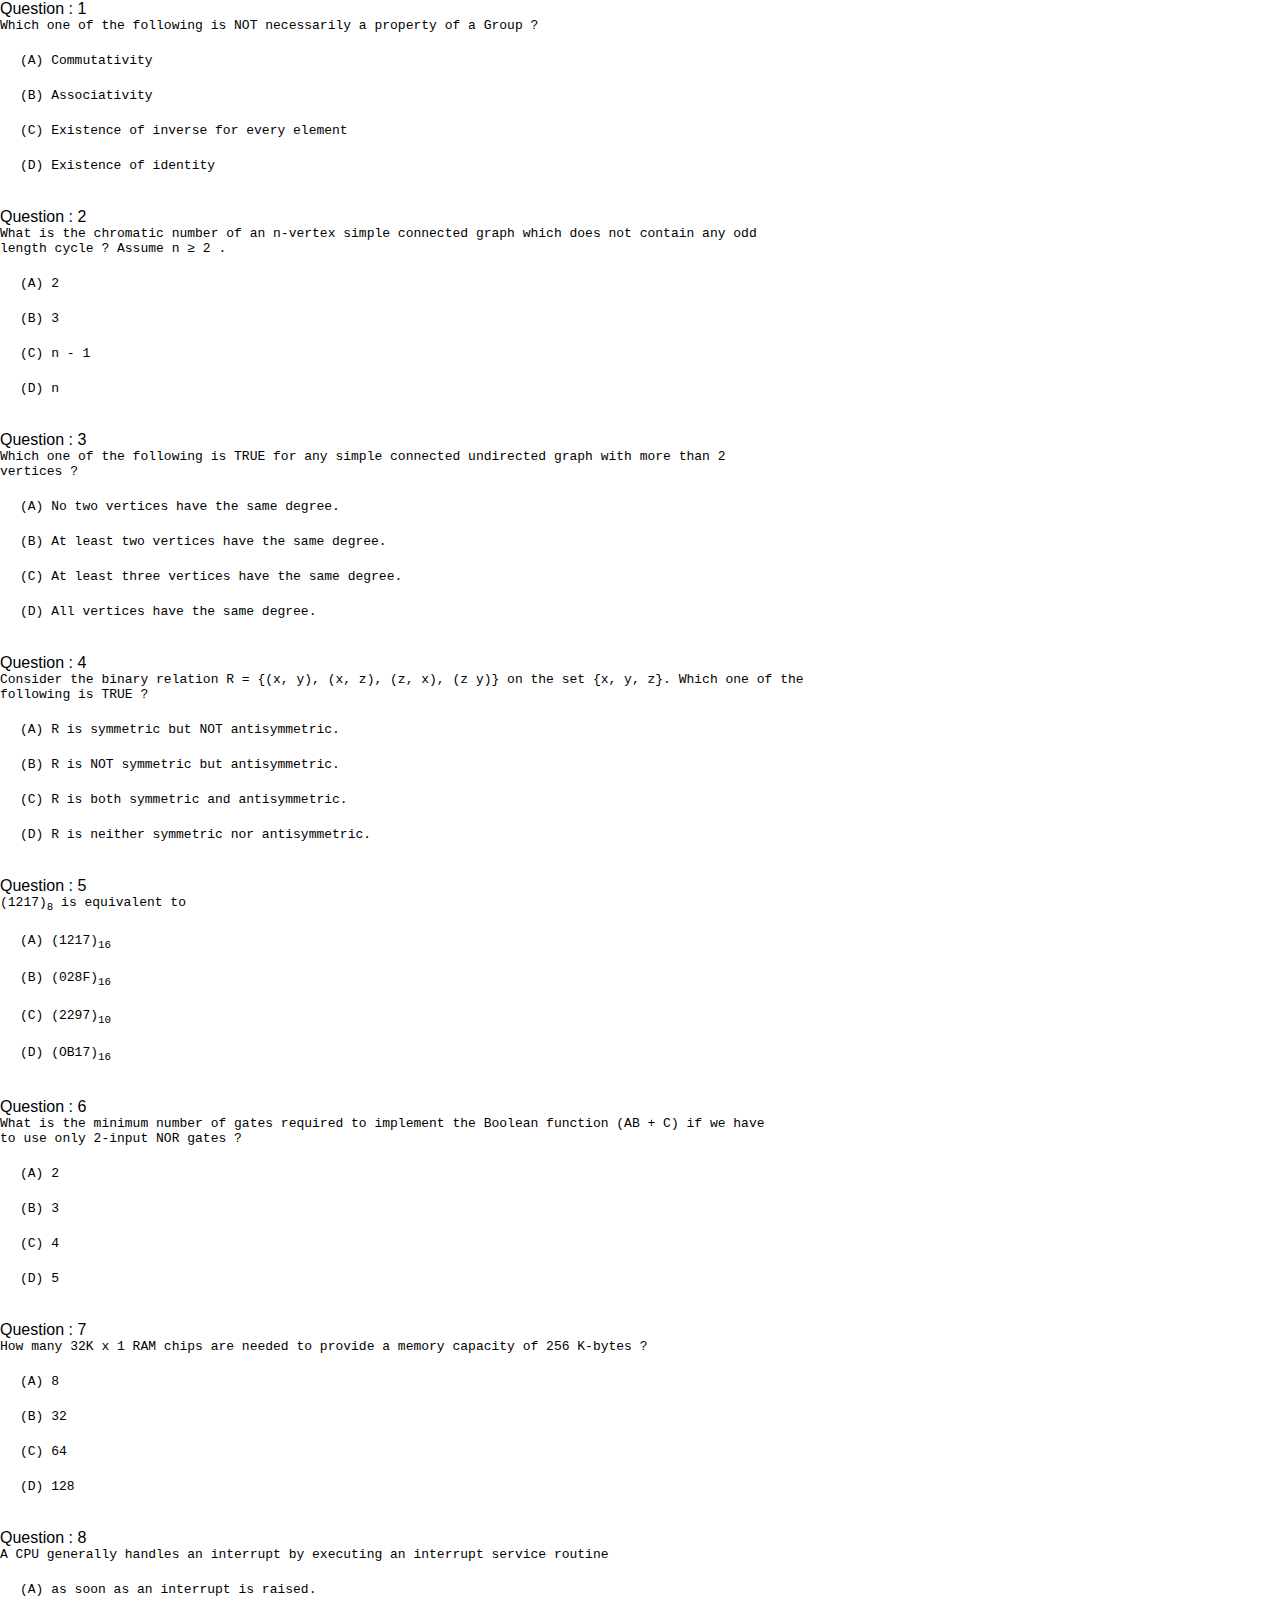
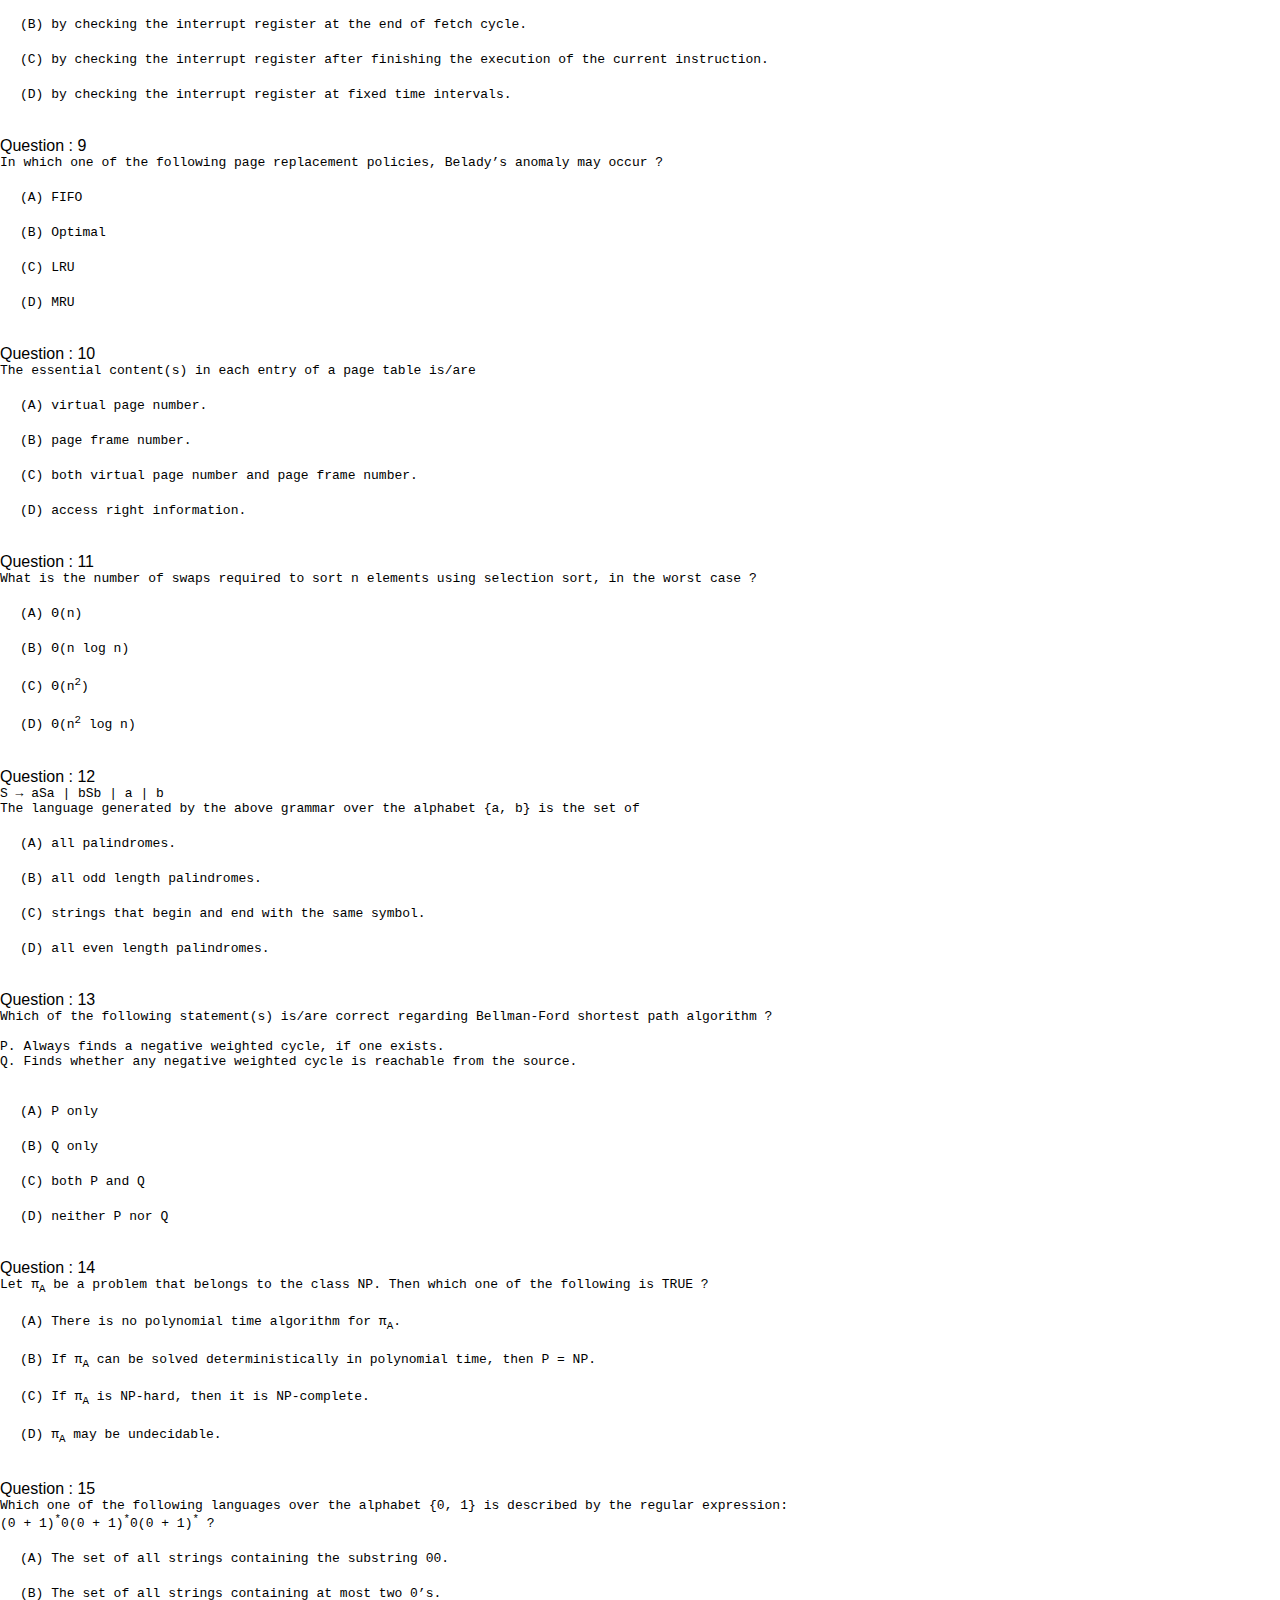
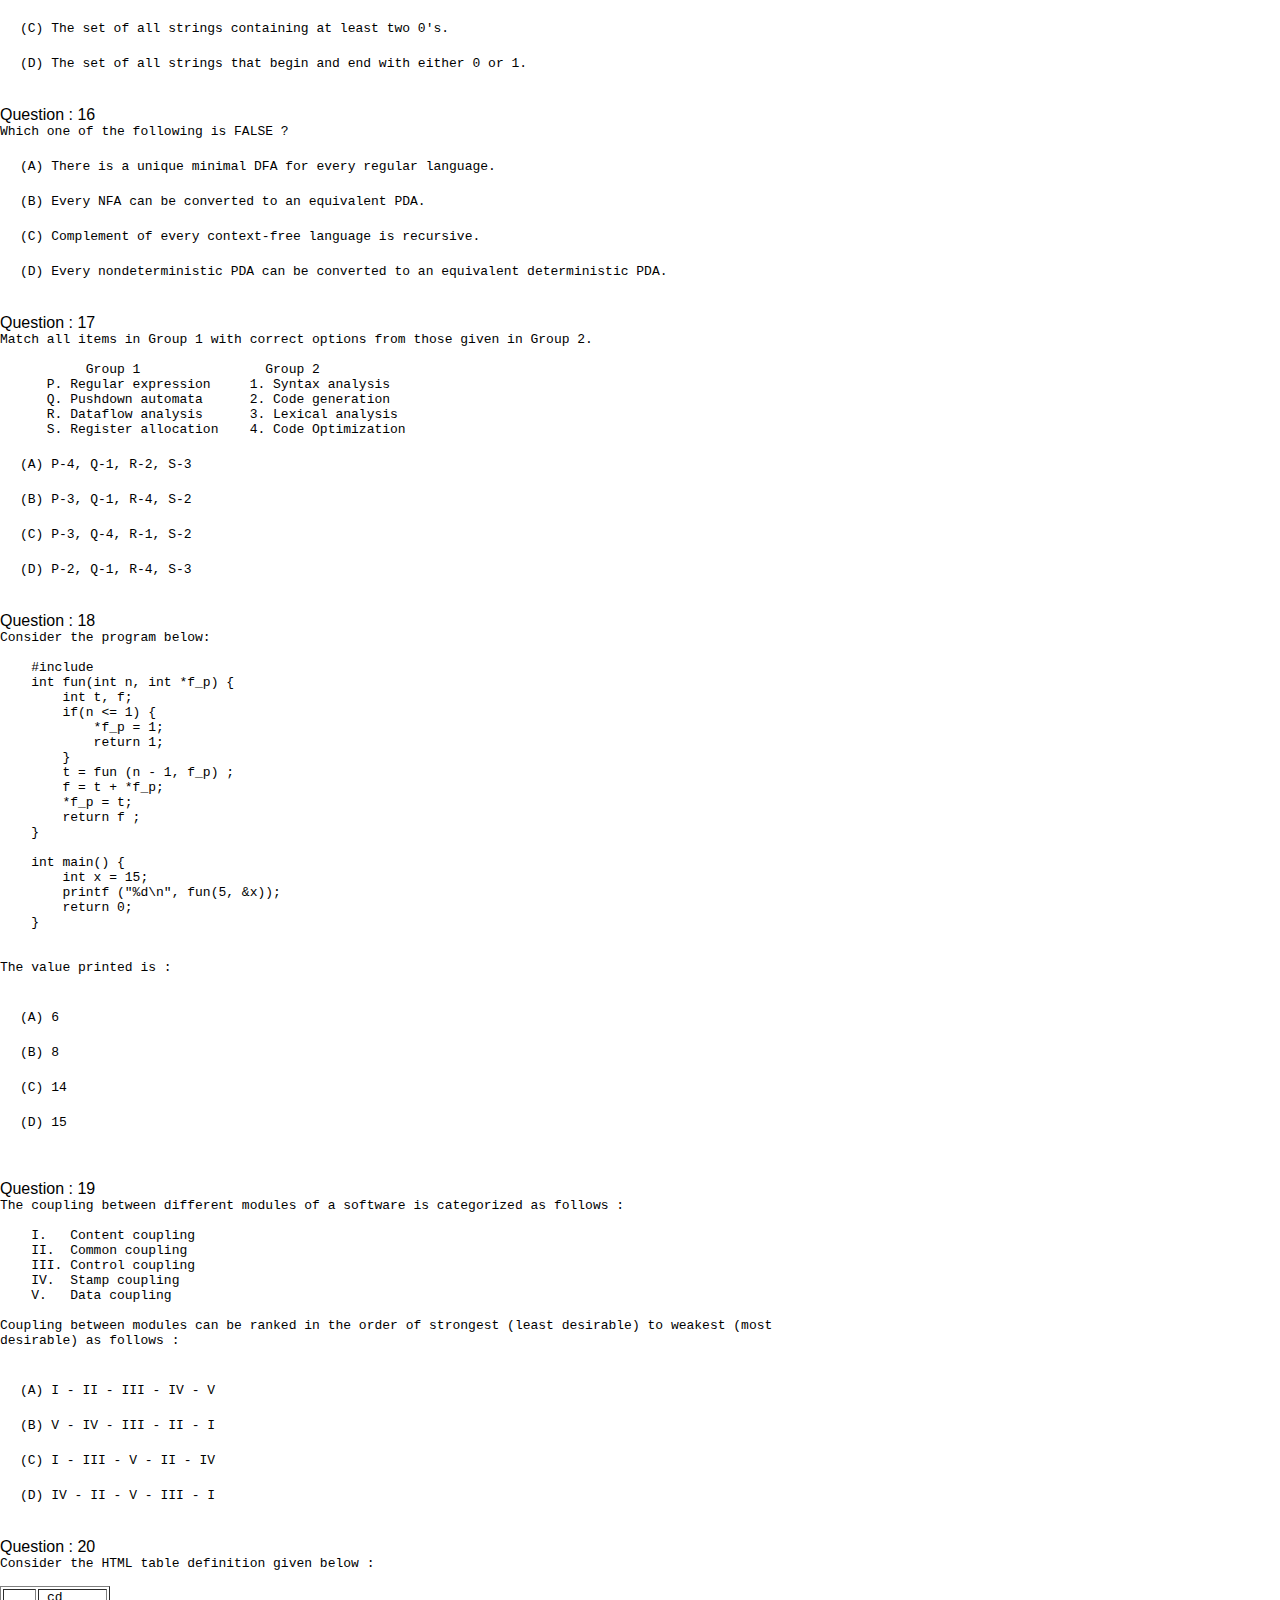
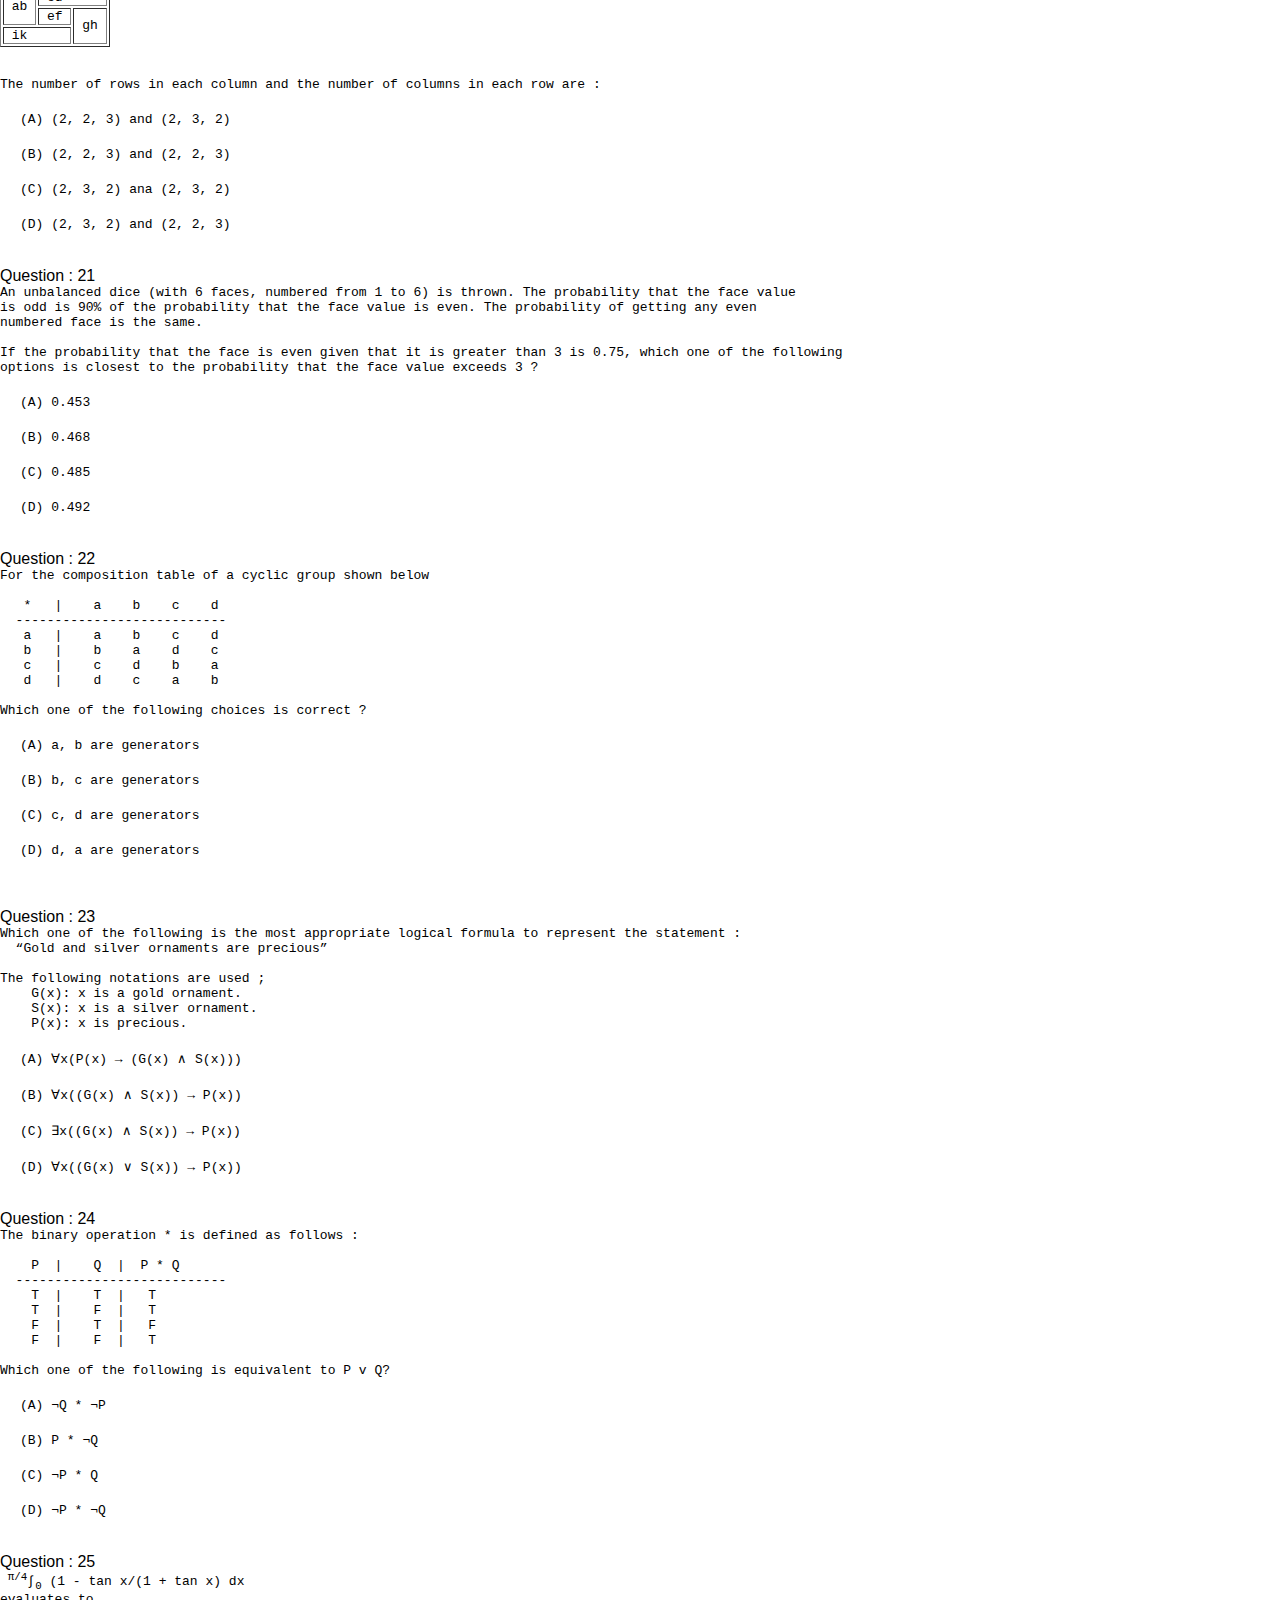
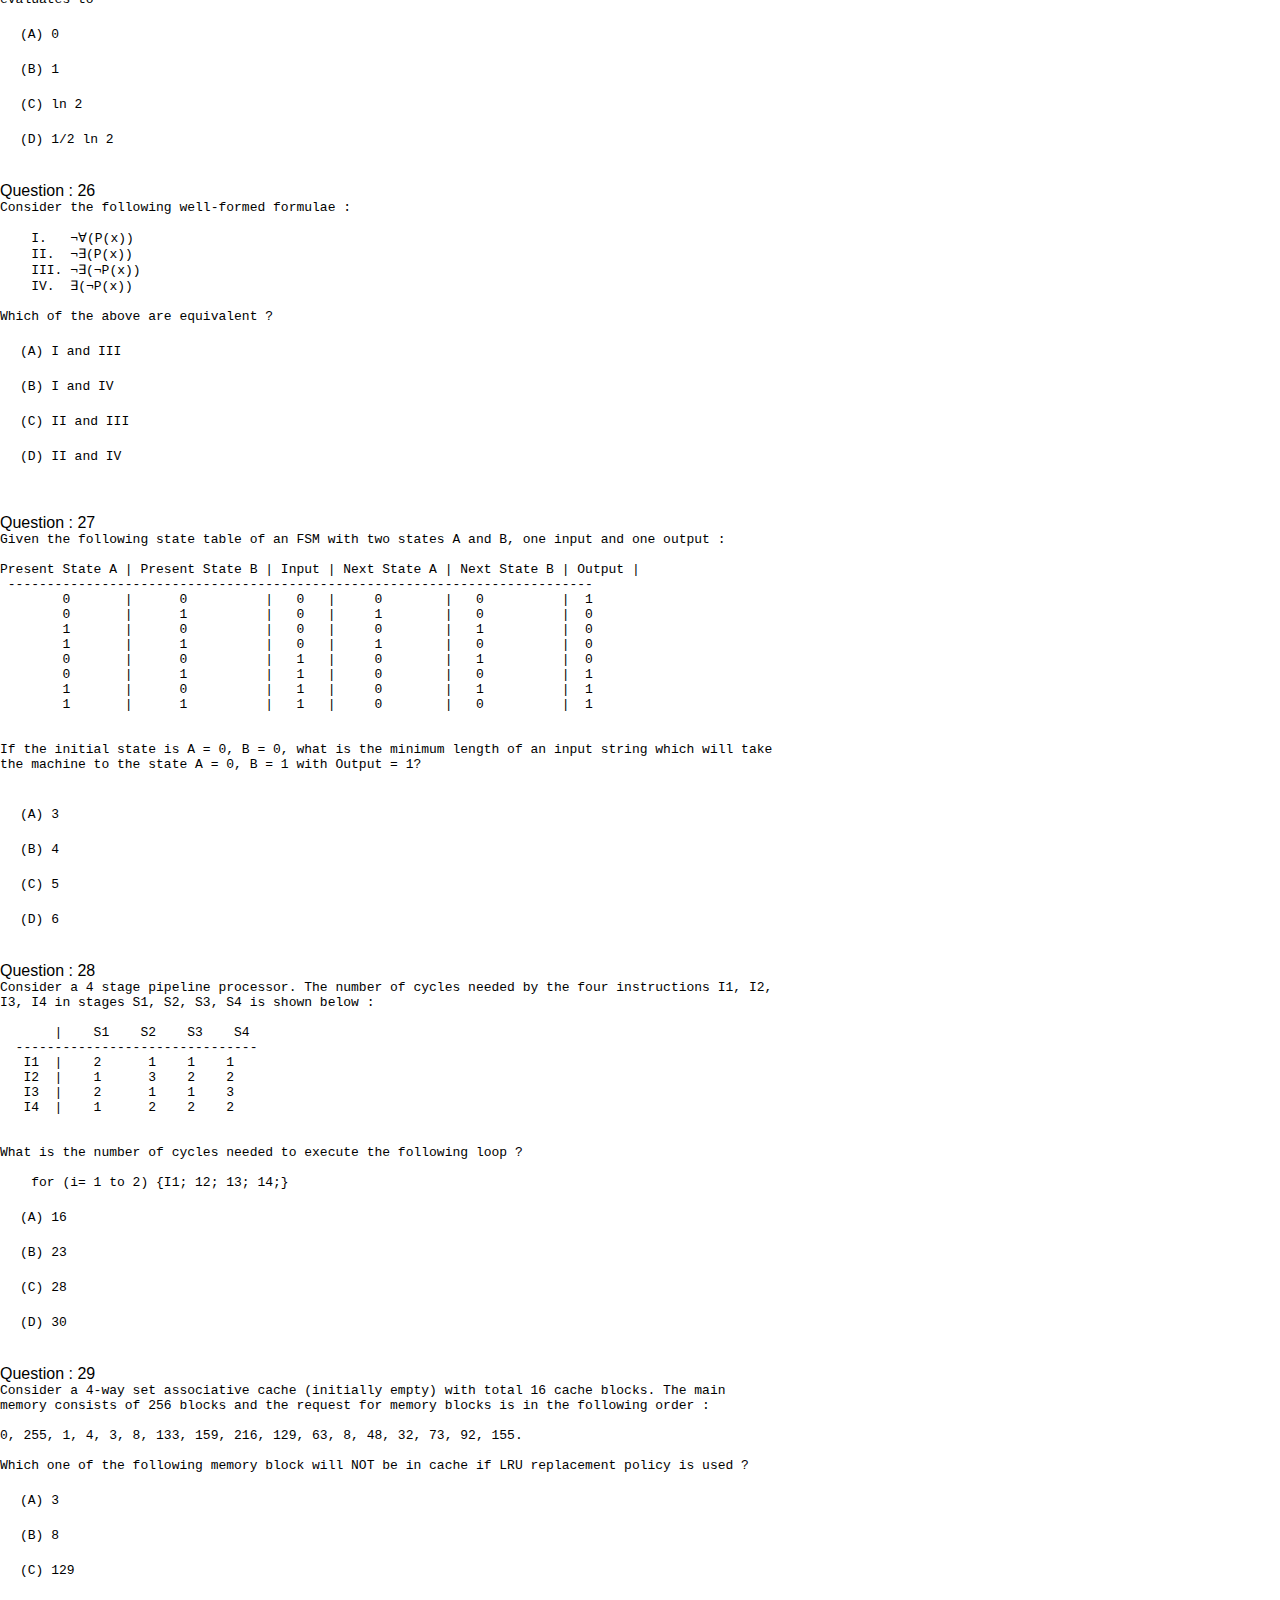
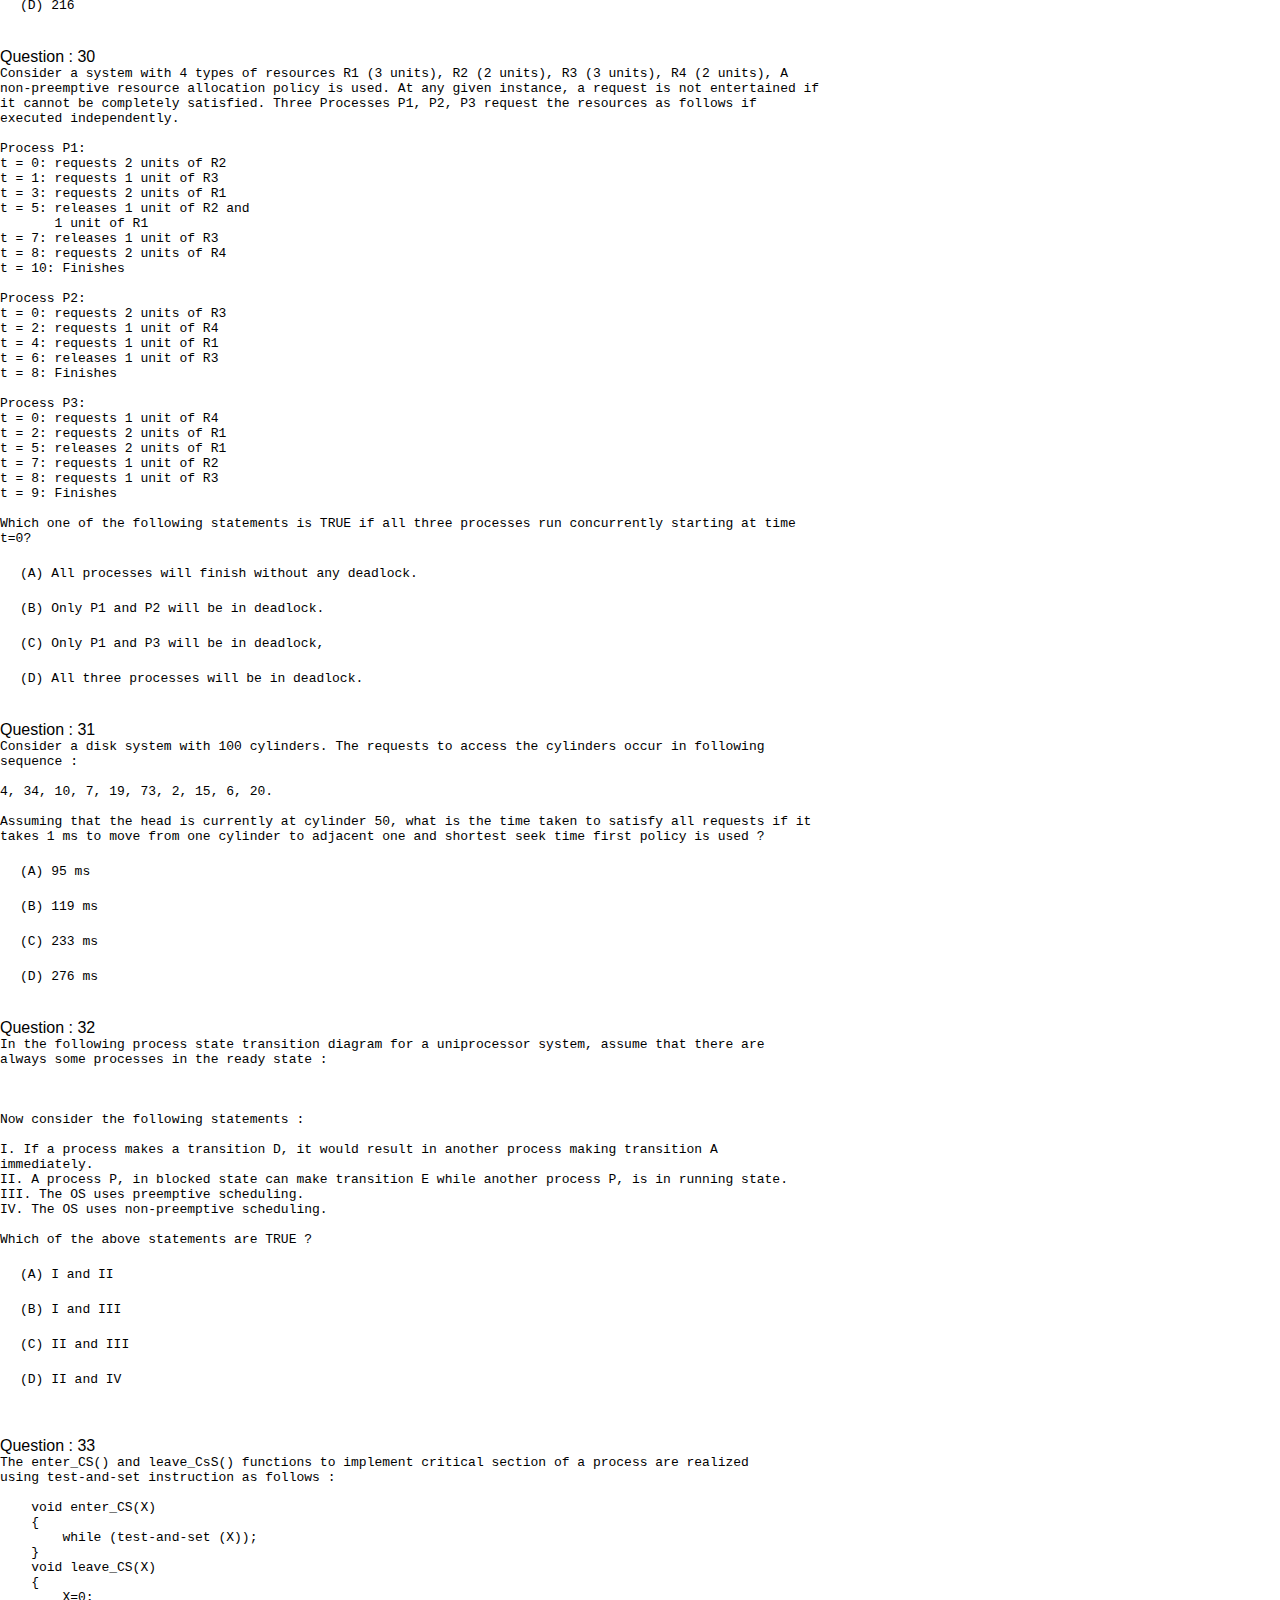
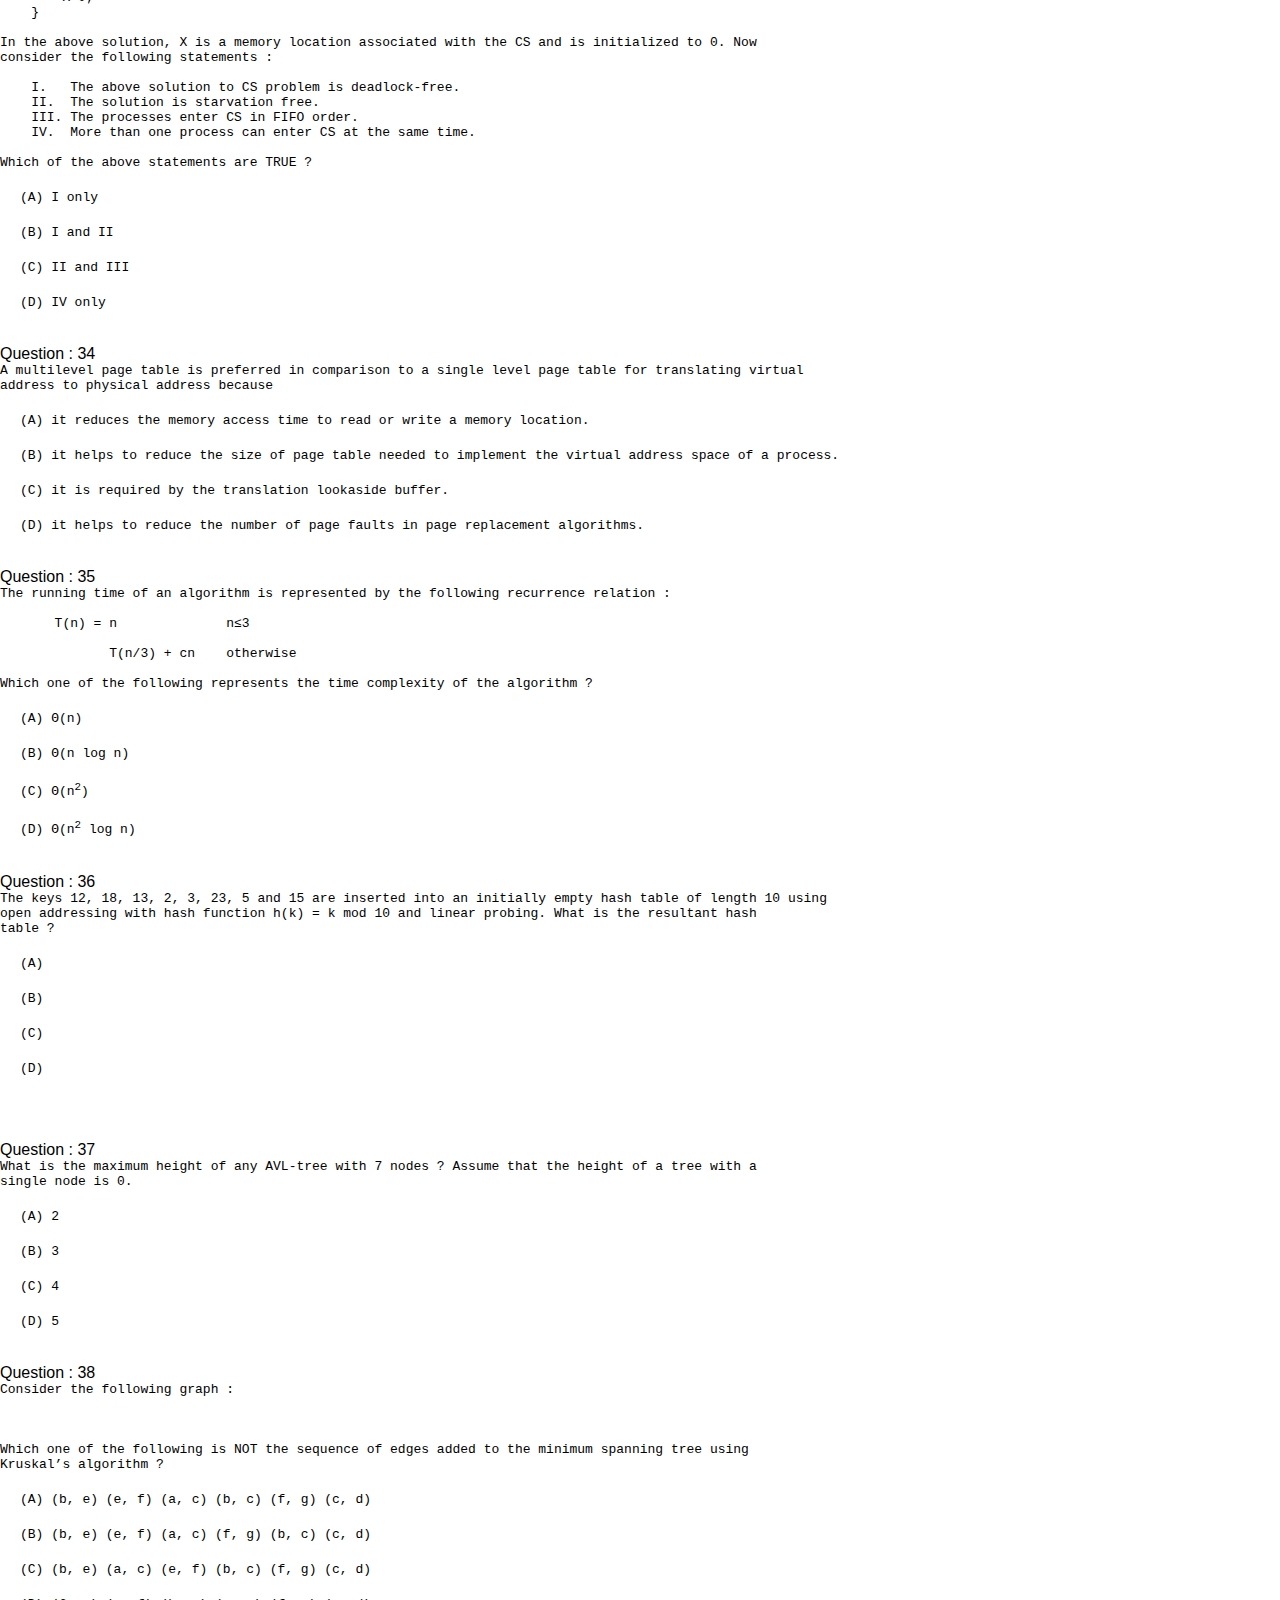
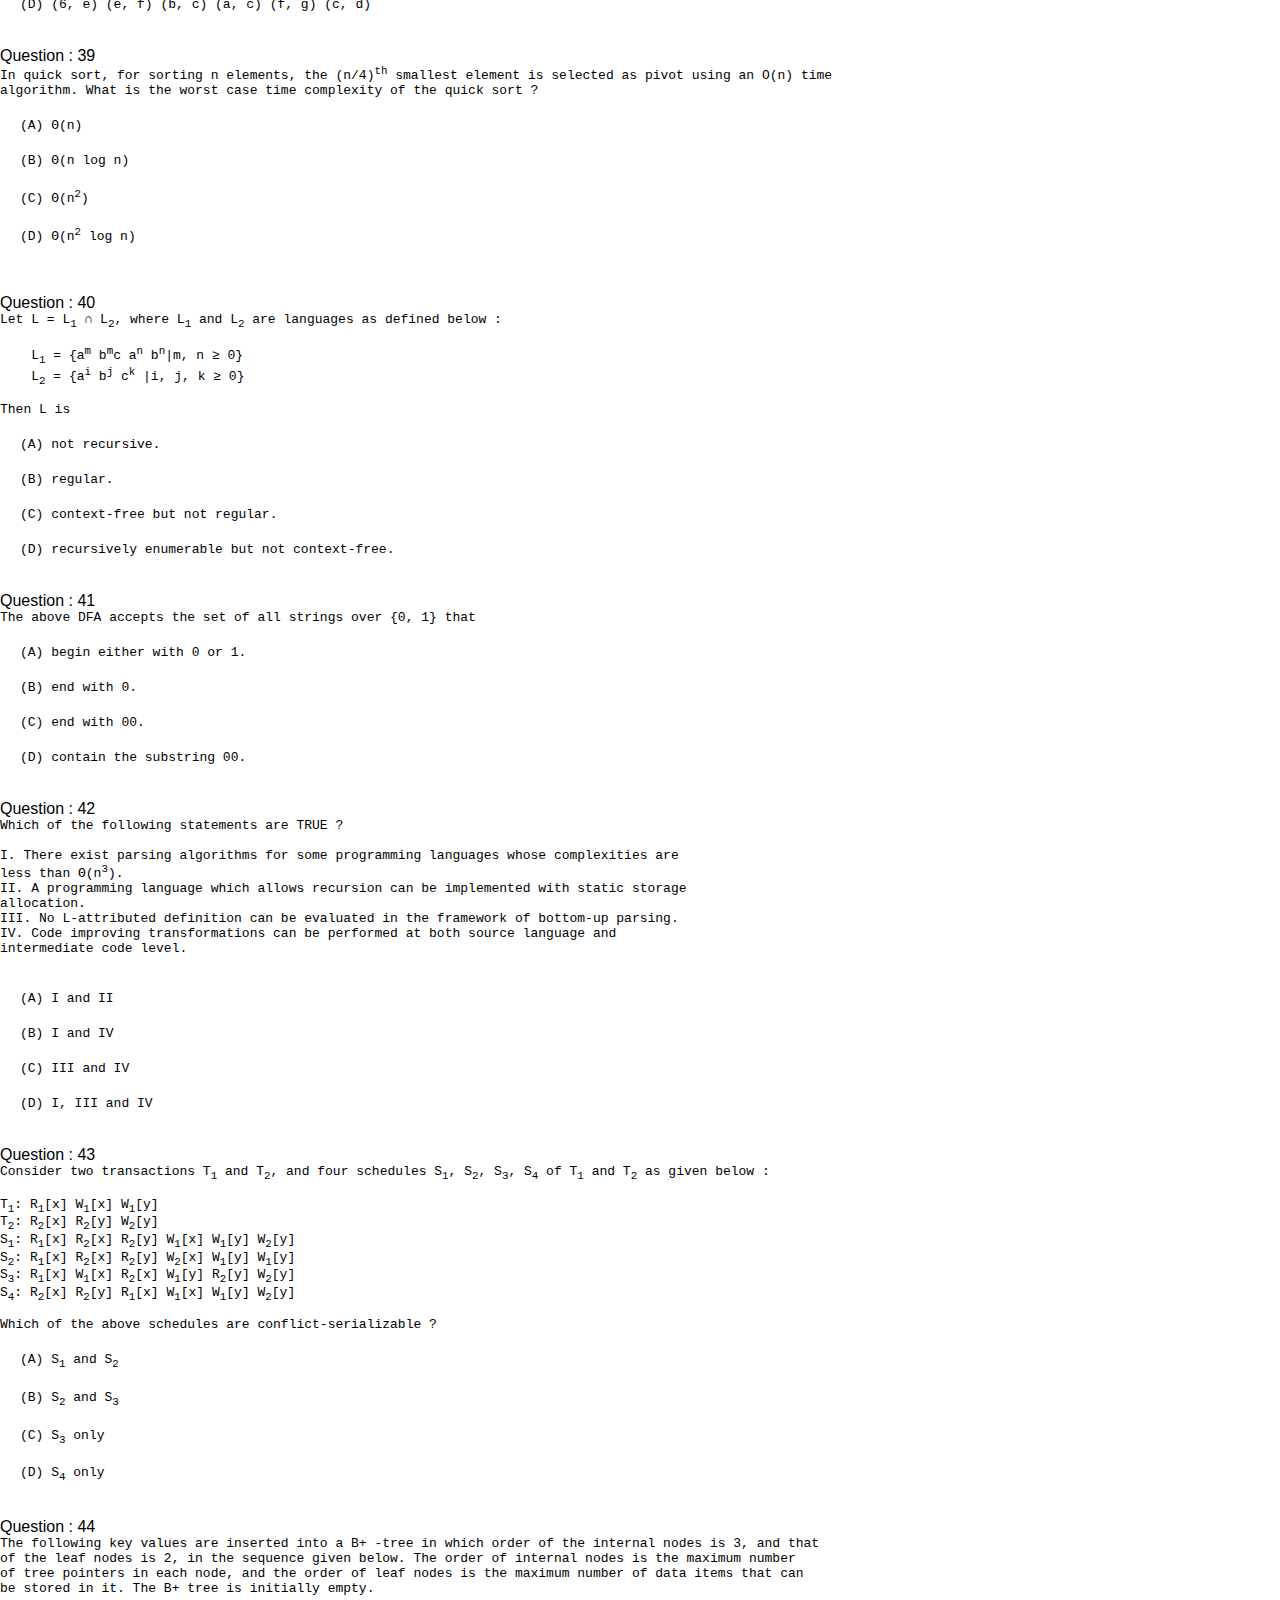
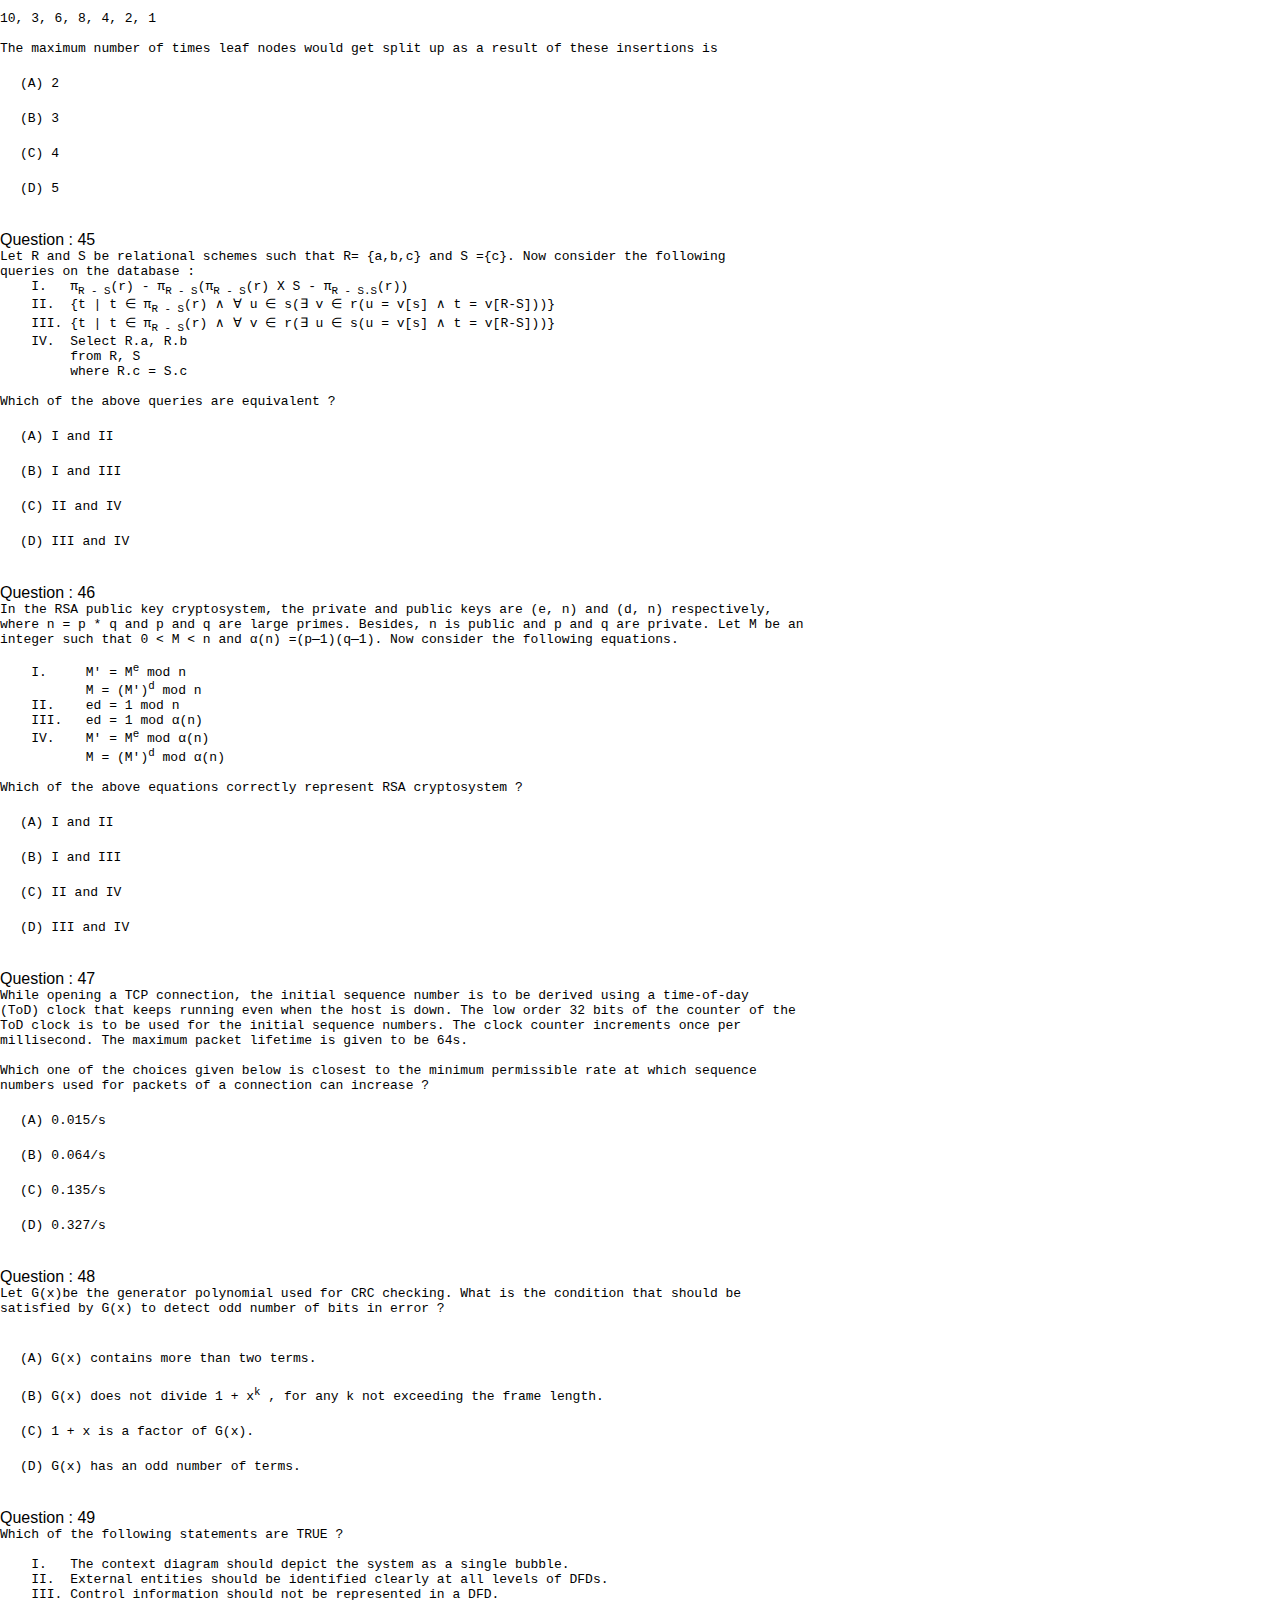
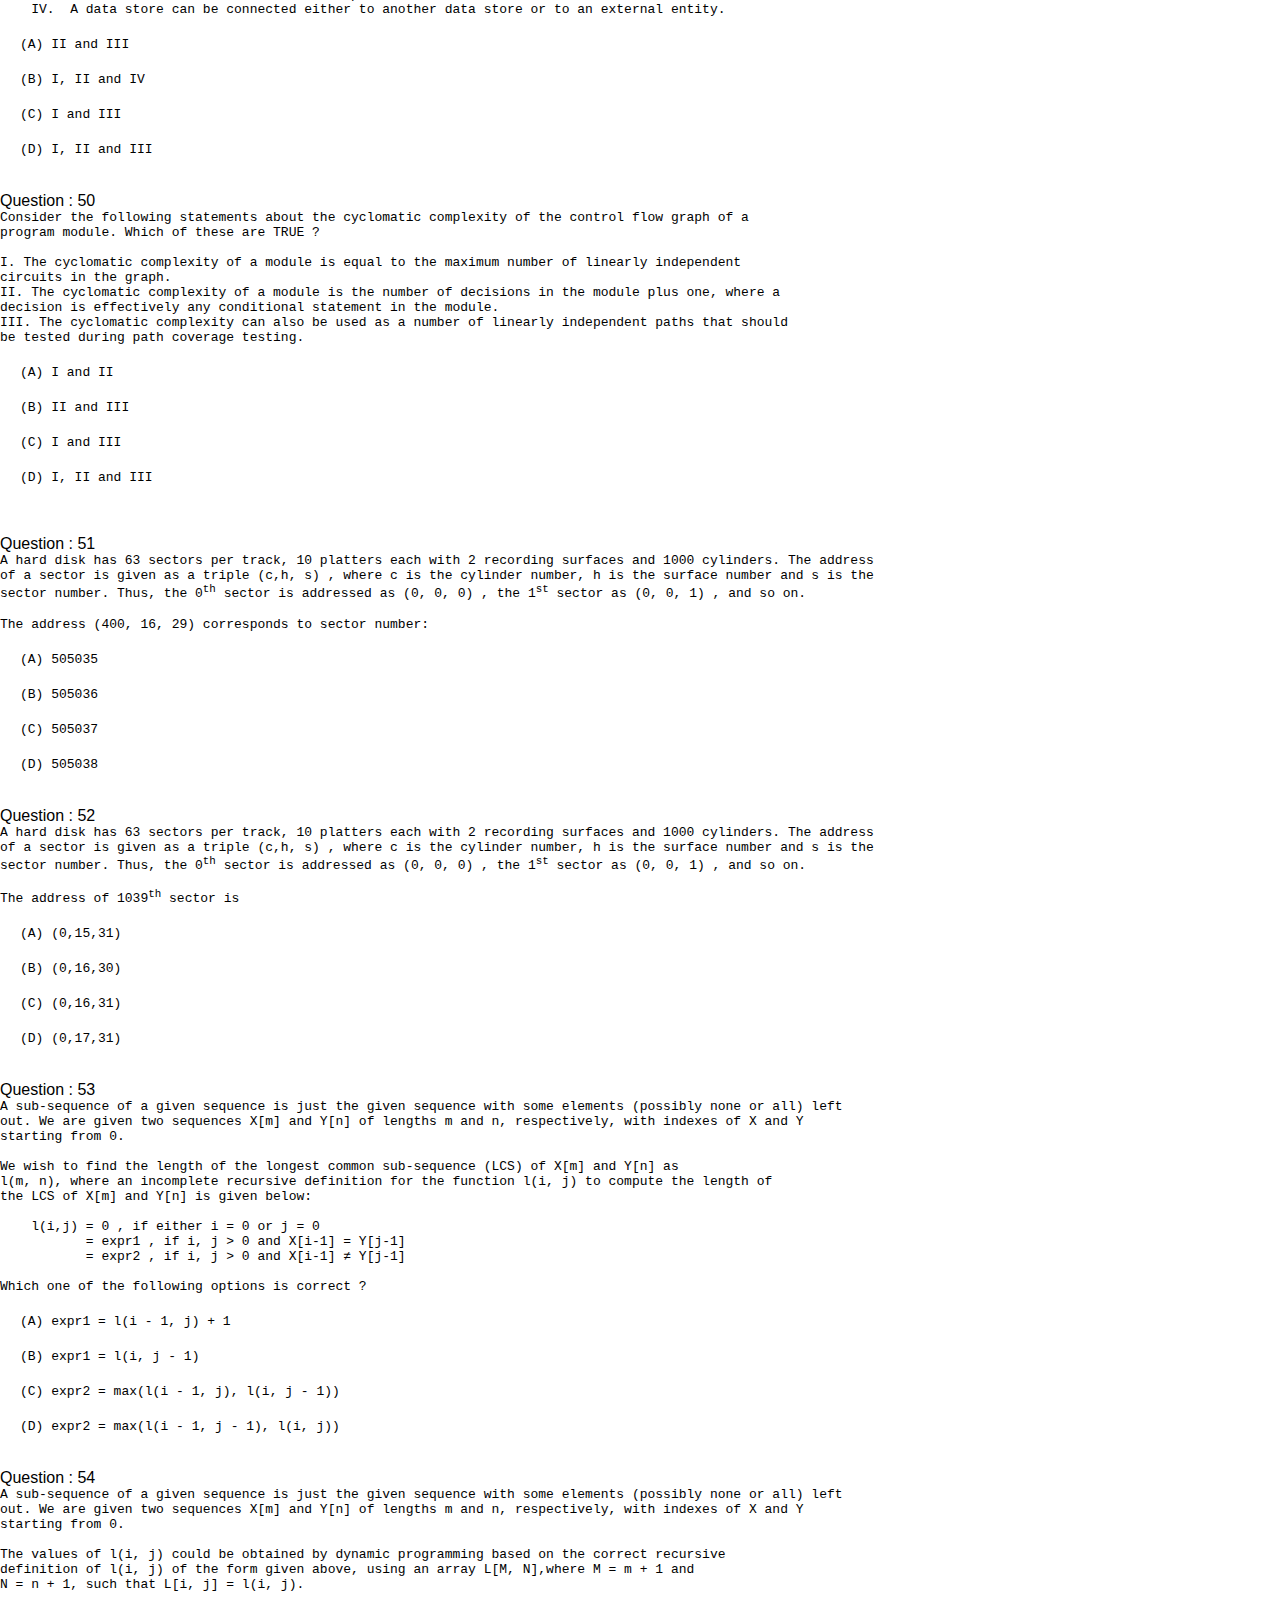
<file: g_2009.html>
<!doctype html>
<html lang="en">
<head>
	<meta charset="UTF-8" />
	<meta name="viewport" content="width=device-width" />
	<title>QP</title>
	<link href="css/main.css" rel="stylesheet" />
</head>
<body>
<div class="questions">
<div class='question' id='qs_1'>
<div class='question_heading' id='qs_1_heading'>
Question : 1</div>
<div class='question_content' id='qs_1_content'>
<pre>Which one of the following is NOT necessarily a property of a Group ?
</pre>
</div>
<div class='options' id='qs_1_options'>
<div class='option' id='qs_1_option_a'>
<pre>(A) Commutativity 
</pre>
</div>
<div class='option' id='qs_1_option_b'>
<pre>(B) Associativity
</pre>
</div>
<div class='option' id='qs_1_option_c'>
<pre>(C) Existence of inverse for every element 
</pre>
</div>
<div class='option' id='qs_1_option_d'>
<pre>(D) Existence of identity

</pre>
</div>
</div>
</div>
<div class='question' id='qs_2'>
<div class='question_heading' id='qs_2_heading'>
Question : 2</div>
<div class='question_content' id='qs_2_content'>
<pre>What is the chromatic number of an n-vertex simple connected graph which does not contain any odd
length cycle ? Assume n &ge; 2 .
</pre>
</div>
<div class='options' id='qs_2_options'>
<div class='option' id='qs_2_option_a'>
<pre>(A) 2 
</pre>
</div>
<div class='option' id='qs_2_option_b'>
<pre>(B) 3 
</pre>
</div>
<div class='option' id='qs_2_option_c'>
<pre>(C) n - 1
</pre>
</div>
<div class='option' id='qs_2_option_d'>
<pre>(D) n

</pre>
</div>
</div>
</div>
<div class='question' id='qs_3'>
<div class='question_heading' id='qs_3_heading'>
Question : 3</div>
<div class='question_content' id='qs_3_content'>
<pre>Which one of the following is TRUE for any simple connected undirected graph with more than 2
vertices ?
</pre>
</div>
<div class='options' id='qs_3_options'>
<div class='option' id='qs_3_option_a'>
<pre>(A) No two vertices have the same degree.
</pre>
</div>
<div class='option' id='qs_3_option_b'>
<pre>(B) At least two vertices have the same degree.
</pre>
</div>
<div class='option' id='qs_3_option_c'>
<pre>(C) At least three vertices have the same degree.
</pre>
</div>
<div class='option' id='qs_3_option_d'>
<pre>(D) All vertices have the same degree.

</pre>
</div>
</div>
</div>
<div class='question' id='qs_4'>
<div class='question_heading' id='qs_4_heading'>
Question : 4</div>
<div class='question_content' id='qs_4_content'>
<pre>Consider the binary relation R = {(x, y), (x, z), (z, x), (z y)} on the set {x, y, z}. Which one of the
following is TRUE ?
</pre>
</div>
<div class='options' id='qs_4_options'>
<div class='option' id='qs_4_option_a'>
<pre>(A) R is symmetric but NOT antisymmetric.  
</pre>
</div>
<div class='option' id='qs_4_option_b'>
<pre>(B) R is NOT symmetric but antisymmetric.
</pre>
</div>
<div class='option' id='qs_4_option_c'>
<pre>(C) R is both symmetric and antisymmetric. 
</pre>
</div>
<div class='option' id='qs_4_option_d'>
<pre>(D) R is neither symmetric nor antisymmetric.

</pre>
</div>
</div>
</div>
<div class='question' id='qs_5'>
<div class='question_heading' id='qs_5_heading'>
Question : 5</div>
<div class='question_content' id='qs_5_content'>
<pre>(1217)<sub>8</sub> is equivalent to
</pre>
</div>
<div class='options' id='qs_5_options'>
<div class='option' id='qs_5_option_a'>
<pre>(A) (1217)<sub>16</sub>
</pre>
</div>
<div class='option' id='qs_5_option_b'>
<pre>(B) (028F)<sub>16</sub>
</pre>
</div>
<div class='option' id='qs_5_option_c'>
<pre>(C) (2297)<sub>10</sub>
</pre>
</div>
<div class='option' id='qs_5_option_d'>
<pre>(D) (OB17)<sub>16</sub>

</pre>
</div>
</div>
</div>
<div class='question' id='qs_6'>
<div class='question_heading' id='qs_6_heading'>
Question : 6</div>
<div class='question_content' id='qs_6_content'>
<pre>What is the minimum number of gates required to implement the Boolean function (AB + C) if we have
to use only 2-input NOR gates ?
</pre>
</div>
<div class='options' id='qs_6_options'>
<div class='option' id='qs_6_option_a'>
<pre>(A) 2 
</pre>
</div>
<div class='option' id='qs_6_option_b'>
<pre>(B) 3 
</pre>
</div>
<div class='option' id='qs_6_option_c'>
<pre>(C) 4 
</pre>
</div>
<div class='option' id='qs_6_option_d'>
<pre>(D) 5

</pre>
</div>
</div>
</div>
<div class='question' id='qs_7'>
<div class='question_heading' id='qs_7_heading'>
Question : 7</div>
<div class='question_content' id='qs_7_content'>
<pre>How many 32K x 1 RAM chips are needed to provide a memory capacity of 256 K-bytes ?
</pre>
</div>
<div class='options' id='qs_7_options'>
<div class='option' id='qs_7_option_a'>
<pre>(A) 8 
</pre>
</div>
<div class='option' id='qs_7_option_b'>
<pre>(B) 32 
</pre>
</div>
<div class='option' id='qs_7_option_c'>
<pre>(C) 64 
</pre>
</div>
<div class='option' id='qs_7_option_d'>
<pre>(D) 128

</pre>
</div>
</div>
</div>
<div class='question' id='qs_8'>
<div class='question_heading' id='qs_8_heading'>
Question : 8</div>
<div class='question_content' id='qs_8_content'>
<pre>A CPU generally handles an interrupt by executing an interrupt service routine
</pre>
</div>
<div class='options' id='qs_8_options'>
<div class='option' id='qs_8_option_a'>
<pre>(A) as soon as an interrupt is raised.
</pre>
</div>
<div class='option' id='qs_8_option_b'>
<pre>(B) by checking the interrupt register at the end of fetch cycle.
</pre>
</div>
<div class='option' id='qs_8_option_c'>
<pre>(C) by checking the interrupt register after finishing the execution of the current instruction.
</pre>
</div>
<div class='option' id='qs_8_option_d'>
<pre>(D) by checking the interrupt register at fixed time intervals.

</pre>
</div>
</div>
</div>
<div class='question' id='qs_9'>
<div class='question_heading' id='qs_9_heading'>
Question : 9</div>
<div class='question_content' id='qs_9_content'>
<pre>In which one of the following page replacement policies, Belady’s anomaly may occur ?
</pre>
</div>
<div class='options' id='qs_9_options'>
<div class='option' id='qs_9_option_a'>
<pre>(A) FIFO 
</pre>
</div>
<div class='option' id='qs_9_option_b'>
<pre>(B) Optimal 
</pre>
</div>
<div class='option' id='qs_9_option_c'>
<pre>(C) LRU 
</pre>
</div>
<div class='option' id='qs_9_option_d'>
<pre>(D) MRU

</pre>
</div>
</div>
</div>
<div class='question' id='qs_10'>
<div class='question_heading' id='qs_10_heading'>
Question : 10</div>
<div class='question_content' id='qs_10_content'>
<pre>The essential content(s) in each entry of a page table is/are
</pre>
</div>
<div class='options' id='qs_10_options'>
<div class='option' id='qs_10_option_a'>
<pre>(A) virtual page number.
</pre>
</div>
<div class='option' id='qs_10_option_b'>
<pre>(B) page frame number.
</pre>
</div>
<div class='option' id='qs_10_option_c'>
<pre>(C) both virtual page number and page frame number.
</pre>
</div>
<div class='option' id='qs_10_option_d'>
<pre>(D) access right information.

</pre>
</div>
</div>
</div>
<div class='question' id='qs_11'>
<div class='question_heading' id='qs_11_heading'>
Question : 11</div>
<div class='question_content' id='qs_11_content'>
<pre>What is the number of swaps required to sort n elements using selection sort, in the worst case ?
</pre>
</div>
<div class='options' id='qs_11_options'>
<div class='option' id='qs_11_option_a'>
<pre>(A) &Theta;(n) 
</pre>
</div>
<div class='option' id='qs_11_option_b'>
<pre>(B) &Theta;(n log n) 
</pre>
</div>
<div class='option' id='qs_11_option_c'>
<pre>(C) &Theta;(n<sup>2</sup>) 
</pre>
</div>
<div class='option' id='qs_11_option_d'>
<pre>(D) &Theta;(n<sup>2</sup> log n)

</pre>
</div>
</div>
</div>
<div class='question' id='qs_12'>
<div class='question_heading' id='qs_12_heading'>
Question : 12</div>
<div class='question_content' id='qs_12_content'>
<pre>S &rarr; aSa | bSb | a | b
The language generated by the above grammar over the alphabet {a, b} is the set of
</pre>
</div>
<div class='options' id='qs_12_options'>
<div class='option' id='qs_12_option_a'>
<pre>(A) all palindromes.
</pre>
</div>
<div class='option' id='qs_12_option_b'>
<pre>(B) all odd length palindromes.
</pre>
</div>
<div class='option' id='qs_12_option_c'>
<pre>(C) strings that begin and end with the same symbol.
</pre>
</div>
<div class='option' id='qs_12_option_d'>
<pre>(D) all even length palindromes.

</pre>
</div>
</div>
</div>
<div class='question' id='qs_13'>
<div class='question_heading' id='qs_13_heading'>
Question : 13</div>
<div class='question_content' id='qs_13_content'>
<pre>Which of the following statement(s) is/are correct regarding Bellman-Ford shortest path algorithm ?

P. Always finds a negative weighted cycle, if one exists.
Q. Finds whether any negative weighted cycle is reachable from the source.

</pre>
</div>
<div class='options' id='qs_13_options'>
<div class='option' id='qs_13_option_a'>
<pre>(A) P only 
</pre>
</div>
<div class='option' id='qs_13_option_b'>
<pre>(B) Q only 
</pre>
</div>
<div class='option' id='qs_13_option_c'>
<pre>(C) both P and Q 
</pre>
</div>
<div class='option' id='qs_13_option_d'>
<pre>(D) neither P nor Q

</pre>
</div>
</div>
</div>
<div class='question' id='qs_14'>
<div class='question_heading' id='qs_14_heading'>
Question : 14</div>
<div class='question_content' id='qs_14_content'>
<pre>Let &pi;<sub>A</sub> be a problem that belongs to the class NP. Then which one of the following is TRUE ?
</pre>
</div>
<div class='options' id='qs_14_options'>
<div class='option' id='qs_14_option_a'>
<pre>(A) There is no polynomial time algorithm for &pi;<sub>A</sub>.
</pre>
</div>
<div class='option' id='qs_14_option_b'>
<pre>(B) If &pi;<sub>A</sub> can be solved deterministically in polynomial time, then P = NP.
</pre>
</div>
<div class='option' id='qs_14_option_c'>
<pre>(C) If &pi;<sub>A</sub> is NP-hard, then it is NP-complete.
</pre>
</div>
<div class='option' id='qs_14_option_d'>
<pre>(D) &pi;<sub>A</sub> may be undecidable.

</pre>
</div>
</div>
</div>
<div class='question' id='qs_15'>
<div class='question_heading' id='qs_15_heading'>
Question : 15</div>
<div class='question_content' id='qs_15_content'>
<pre>Which one of the following languages over the alphabet {0, 1} is described by the regular expression:
(0 + 1)<sup>*</sup>0(0 + 1)<sup>*</sup>0(0 + 1)<sup>*</sup> ?
</pre>
</div>
<div class='options' id='qs_15_options'>
<div class='option' id='qs_15_option_a'>
<pre>(A) The set of all strings containing the substring 00.
</pre>
</div>
<div class='option' id='qs_15_option_b'>
<pre>(B) The set of all strings containing at most two 0’s.
</pre>
</div>
<div class='option' id='qs_15_option_c'>
<pre>(C) The set of all strings containing at least two 0's.
</pre>
</div>
<div class='option' id='qs_15_option_d'>
<pre>(D) The set of all strings that begin and end with either 0 or 1.

</pre>
</div>
</div>
</div>
<div class='question' id='qs_16'>
<div class='question_heading' id='qs_16_heading'>
Question : 16</div>
<div class='question_content' id='qs_16_content'>
<pre>Which one of the following is FALSE ?
</pre>
</div>
<div class='options' id='qs_16_options'>
<div class='option' id='qs_16_option_a'>
<pre>(A) There is a unique minimal DFA for every regular language.
</pre>
</div>
<div class='option' id='qs_16_option_b'>
<pre>(B) Every NFA can be converted to an equivalent PDA.
</pre>
</div>
<div class='option' id='qs_16_option_c'>
<pre>(C) Complement of every context-free language is recursive.
</pre>
</div>
<div class='option' id='qs_16_option_d'>
<pre>(D) Every nondeterministic PDA can be converted to an equivalent deterministic PDA.

</pre>
</div>
</div>
</div>
<div class='question' id='qs_17'>
<div class='question_heading' id='qs_17_heading'>
Question : 17</div>
<div class='question_content' id='qs_17_content'>
<pre>Match all items in Group 1 with correct options from those given in Group 2.

           Group 1                Group 2
      P. Regular expression     1. Syntax analysis
      Q. Pushdown automata      2. Code generation
      R. Dataflow analysis      3. Lexical analysis
      S. Register allocation    4. Code Optimization
</pre>
</div>
<div class='options' id='qs_17_options'>
<div class='option' id='qs_17_option_a'>
<pre>(A) P-4, Q-1, R-2, S-3 
</pre>
</div>
<div class='option' id='qs_17_option_b'>
<pre>(B) P-3, Q-1, R-4, S-2
</pre>
</div>
<div class='option' id='qs_17_option_c'>
<pre>(C) P-3, Q-4, R-1, S-2 
</pre>
</div>
<div class='option' id='qs_17_option_d'>
<pre>(D) P-2, Q-1, R-4, S-3

</pre>
</div>
</div>
</div>
<div class='question' id='qs_18'>
<div class='question_heading' id='qs_18_heading'>
Question : 18</div>
<div class='question_content' id='qs_18_content'>
<pre>Consider the program below:
<code>
    #include <stdio.h>
    int fun(int n, int *f_p) {
        int t, f;
        if(n <= 1) {
            *f_p = 1;
            return 1;
        }
        t = fun (n - 1, f_p) ;
        f = t + *f_p;
        *f_p = t;
        return f ;
    }

    int main() {
        int x = 15;
        printf ("%d\n", fun(5, &x));
        return 0;
    }
</code>

The value printed is :

</pre>
</div>
<div class='options' id='qs_18_options'>
<div class='option' id='qs_18_option_a'>
<pre>(A) 6 
</pre>
</div>
<div class='option' id='qs_18_option_b'>
<pre>(B) 8 
</pre>
</div>
<div class='option' id='qs_18_option_c'>
<pre>(C) 14 
</pre>
</div>
<div class='option' id='qs_18_option_d'>
<pre>(D) 15


</pre>
</div>
</div>
</div>
<div class='question' id='qs_19'>
<div class='question_heading' id='qs_19_heading'>
Question : 19</div>
<div class='question_content' id='qs_19_content'>
<pre>The coupling between different modules of a software is categorized as follows :

    I.   Content coupling
    II.  Common coupling
    III. Control coupling
    IV.  Stamp coupling
    V.   Data coupling

Coupling between modules can be ranked in the order of strongest (least desirable) to weakest (most
desirable) as follows :

</pre>
</div>
<div class='options' id='qs_19_options'>
<div class='option' id='qs_19_option_a'>
<pre>(A) I - II - III - IV - V 
</pre>
</div>
<div class='option' id='qs_19_option_b'>
<pre>(B) V - IV - III - II - I
</pre>
</div>
<div class='option' id='qs_19_option_c'>
<pre>(C) I - III - V - II - IV 
</pre>
</div>
<div class='option' id='qs_19_option_d'>
<pre>(D) IV - II - V - III - I

</pre>
</div>
</div>
</div>
<div class='question' id='qs_20'>
<div class='question_heading' id='qs_20_heading'>
Question : 20</div>
<div class='question_content' id='qs_20_content'>
<pre>Consider the HTML table definition given below :
<code>
<table border=1>
<tr> <td rowspan=2> ab </td>
<td colspan=2> cd </td>
</tr>
<tr> <td> ef </td>
<td rowspan=2> gh </td>
</tr>
<tr> <td colspan=2> ik </td>
</tr>
</table>
</code>
The number of rows in each column and the number of columns in each row are :
</pre>
</div>
<div class='options' id='qs_20_options'>
<div class='option' id='qs_20_option_a'>
<pre>(A) (2, 2, 3) and (2, 3, 2) 
</pre>
</div>
<div class='option' id='qs_20_option_b'>
<pre>(B) (2, 2, 3) and (2, 2, 3)
</pre>
</div>
<div class='option' id='qs_20_option_c'>
<pre>(C) (2, 3, 2) ana (2, 3, 2) 
</pre>
</div>
<div class='option' id='qs_20_option_d'>
<pre>(D) (2, 3, 2) and (2, 2, 3)

</pre>
</div>
</div>
</div>
<div class='question' id='qs_21'>
<div class='question_heading' id='qs_21_heading'>
Question : 21</div>
<div class='question_content' id='qs_21_content'>
<pre>An unbalanced dice (with 6 faces, numbered from 1 to 6) is thrown. The probability that the face value
is odd is 90% of the probability that the face value is even. The probability of getting any even
numbered face is the same.

If the probability that the face is even given that it is greater than 3 is 0.75, which one of the following
options is closest to the probability that the face value exceeds 3 ?
</pre>
</div>
<div class='options' id='qs_21_options'>
<div class='option' id='qs_21_option_a'>
<pre>(A) 0.453 
</pre>
</div>
<div class='option' id='qs_21_option_b'>
<pre>(B) 0.468 
</pre>
</div>
<div class='option' id='qs_21_option_c'>
<pre>(C) 0.485 
</pre>
</div>
<div class='option' id='qs_21_option_d'>
<pre>(D) 0.492

</pre>
</div>
</div>
</div>
<div class='question' id='qs_22'>
<div class='question_heading' id='qs_22_heading'>
Question : 22</div>
<div class='question_content' id='qs_22_content'>
<pre>For the composition table of a cyclic group shown below

   *   |    a    b    c    d
  ---------------------------
   a   |    a    b    c    d
   b   |    b    a    d    c
   c   |    c    d    b    a
   d   |    d    c    a    b

Which one of the following choices is correct ?
</pre>
</div>
<div class='options' id='qs_22_options'>
<div class='option' id='qs_22_option_a'>
<pre>(A) a, b are generators 
</pre>
</div>
<div class='option' id='qs_22_option_b'>
<pre>(B) b, c are generators
</pre>
</div>
<div class='option' id='qs_22_option_c'>
<pre>(C) c, d are generators 
</pre>
</div>
<div class='option' id='qs_22_option_d'>
<pre>(D) d, a are generators


</pre>
</div>
</div>
</div>
<div class='question' id='qs_23'>
<div class='question_heading' id='qs_23_heading'>
Question : 23</div>
<div class='question_content' id='qs_23_content'>
<pre>Which one of the following is the most appropriate logical formula to represent the statement :
  “Gold and silver ornaments are precious”

The following notations are used ;
    G(x): x is a gold ornament.
    S(x): x is a silver ornament.
    P(x): x is precious.
</pre>
</div>
<div class='options' id='qs_23_options'>
<div class='option' id='qs_23_option_a'>
<pre>(A) &forall;x(P(x) &rarr; (G(x) &and; S(x))) 
</pre>
</div>
<div class='option' id='qs_23_option_b'>
<pre>(B) &forall;x((G(x) &and; S(x)) &rarr; P(x))
</pre>
</div>
<div class='option' id='qs_23_option_c'>
<pre>(C) &exist;x((G(x) &and; S(x)) &rarr; P(x)) 
</pre>
</div>
<div class='option' id='qs_23_option_d'>
<pre>(D) &forall;x((G(x) &or; S(x)) &rarr; P(x))

</pre>
</div>
</div>
</div>
<div class='question' id='qs_24'>
<div class='question_heading' id='qs_24_heading'>
Question : 24</div>
<div class='question_content' id='qs_24_content'>
<pre>The binary operation * is defined as follows :

    P  |    Q  |  P * Q
  ---------------------------
    T  |    T  |   T
    T  |    F  |   T
    F  |    T  |   F
    F  |    F  |   T

Which one of the following is equivalent to P v Q?
</pre>
</div>
<div class='options' id='qs_24_options'>
<div class='option' id='qs_24_option_a'>
<pre>(A) &not;Q * &not;P
</pre>
</div>
<div class='option' id='qs_24_option_b'>
<pre>(B) P * &not;Q
</pre>
</div>
<div class='option' id='qs_24_option_c'>
<pre>(C) &not;P * Q
</pre>
</div>
<div class='option' id='qs_24_option_d'>
<pre>(D) &not;P * &not;Q

</pre>
</div>
</div>
</div>
<div class='question' id='qs_25'>
<div class='question_heading' id='qs_25_heading'>
Question : 25</div>
<div class='question_content' id='qs_25_content'>
<pre> <sup>&pi;/4</sup>&int;<sub>0</sub> (1 - tan x/(1 + tan x) dx
evaluates to
</pre>
</div>
<div class='options' id='qs_25_options'>
<div class='option' id='qs_25_option_a'>
<pre>(A) 0 
</pre>
</div>
<div class='option' id='qs_25_option_b'>
<pre>(B) 1 
</pre>
</div>
<div class='option' id='qs_25_option_c'>
<pre>(C) ln 2 
</pre>
</div>
<div class='option' id='qs_25_option_d'>
<pre>(D) 1/2 ln 2

</pre>
</div>
</div>
</div>
<div class='question' id='qs_26'>
<div class='question_heading' id='qs_26_heading'>
Question : 26</div>
<div class='question_content' id='qs_26_content'>
<pre>Consider the following well-formed formulae :

    I.   &not;&forall;(P(x))
    II.  &not;&exist;(P(x))
    III. &not;&exist;(&not;P(x))
    IV.  &exist;(&not;P(x))

Which of the above are equivalent ?
</pre>
</div>
<div class='options' id='qs_26_options'>
<div class='option' id='qs_26_option_a'>
<pre>(A) I and III 
</pre>
</div>
<div class='option' id='qs_26_option_b'>
<pre>(B) I and IV 
</pre>
</div>
<div class='option' id='qs_26_option_c'>
<pre>(C) II and III 
</pre>
</div>
<div class='option' id='qs_26_option_d'>
<pre>(D) II and IV


</pre>
</div>
</div>
</div>
<div class='question' id='qs_27'>
<div class='question_heading' id='qs_27_heading'>
Question : 27</div>
<div class='question_content' id='qs_27_content'>
<pre>Given the following state table of an FSM with two states A and B, one input and one output :

Present State A | Present State B | Input | Next State A | Next State B | Output |
 ---------------------------------------------------------------------------
        0       |      0          |   0   |     0        |   0          |  1
        0       |      1          |   0   |     1        |   0          |  0
        1       |      0          |   0   |     0        |   1          |  0
        1       |      1          |   0   |     1        |   0          |  0
        0       |      0          |   1   |     0        |   1          |  0
        0       |      1          |   1   |     0        |   0          |  1
        1       |      0          |   1   |     0        |   1          |  1
        1       |      1          |   1   |     0        |   0          |  1


If the initial state is A = 0, B = 0, what is the minimum length of an input string which will take
the machine to the state A = 0, B = 1 with Output = 1?

</pre>
</div>
<div class='options' id='qs_27_options'>
<div class='option' id='qs_27_option_a'>
<pre>(A) 3 
</pre>
</div>
<div class='option' id='qs_27_option_b'>
<pre>(B) 4 
</pre>
</div>
<div class='option' id='qs_27_option_c'>
<pre>(C) 5 
</pre>
</div>
<div class='option' id='qs_27_option_d'>
<pre>(D) 6

</pre>
</div>
</div>
</div>
<div class='question' id='qs_28'>
<div class='question_heading' id='qs_28_heading'>
Question : 28</div>
<div class='question_content' id='qs_28_content'>
<pre>Consider a 4 stage pipeline processor. The number of cycles needed by the four instructions I1, I2,
I3, I4 in stages S1, S2, S3, S4 is shown below :

       |    S1    S2    S3    S4
  -------------------------------
   I1  |    2      1    1    1
   I2  |    1      3    2    2
   I3  |    2      1    1    3
   I4  |    1      2    2    2
 

What is the number of cycles needed to execute the following loop ?
    
    for (i= 1 to 2) {I1; 12; 13; 14;}
</pre>
</div>
<div class='options' id='qs_28_options'>
<div class='option' id='qs_28_option_a'>
<pre>(A) 16 
</pre>
</div>
<div class='option' id='qs_28_option_b'>
<pre>(B) 23 
</pre>
</div>
<div class='option' id='qs_28_option_c'>
<pre>(C) 28 
</pre>
</div>
<div class='option' id='qs_28_option_d'>
<pre>(D) 30

</pre>
</div>
</div>
</div>
<div class='question' id='qs_29'>
<div class='question_heading' id='qs_29_heading'>
Question : 29</div>
<div class='question_content' id='qs_29_content'>
<pre>Consider a 4-way set associative cache (initially empty) with total 16 cache blocks. The main
memory consists of 256 blocks and the request for memory blocks is in the following order :

0, 255, 1, 4, 3, 8, 133, 159, 216, 129, 63, 8, 48, 32, 73, 92, 155.

Which one of the following memory block will NOT be in cache if LRU replacement policy is used ?
</pre>
</div>
<div class='options' id='qs_29_options'>
<div class='option' id='qs_29_option_a'>
<pre>(A) 3 
</pre>
</div>
<div class='option' id='qs_29_option_b'>
<pre>(B) 8 
</pre>
</div>
<div class='option' id='qs_29_option_c'>
<pre>(C) 129 
</pre>
</div>
<div class='option' id='qs_29_option_d'>
<pre>(D) 216

</pre>
</div>
</div>
</div>
<div class='question' id='qs_30'>
<div class='question_heading' id='qs_30_heading'>
Question : 30</div>
<div class='question_content' id='qs_30_content'>
<pre>Consider a system with 4 types of resources R1 (3 units), R2 (2 units), R3 (3 units), R4 (2 units), A
non-preemptive resource allocation policy is used. At any given instance, a request is not entertained if
it cannot be completely satisfied. Three Processes P1, P2, P3 request the resources as follows if
executed independently.

Process P1:
t = 0: requests 2 units of R2
t = 1: requests 1 unit of R3
t = 3: requests 2 units of R1
t = 5: releases 1 unit of R2 and
       1 unit of R1
t = 7: releases 1 unit of R3
t = 8: requests 2 units of R4
t = 10: Finishes

Process P2:
t = 0: requests 2 units of R3
t = 2: requests 1 unit of R4
t = 4: requests 1 unit of R1
t = 6: releases 1 unit of R3
t = 8: Finishes

Process P3:
t = 0: requests 1 unit of R4
t = 2: requests 2 units of R1
t = 5: releases 2 units of R1
t = 7: requests 1 unit of R2
t = 8: requests 1 unit of R3
t = 9: Finishes

Which one of the following statements is TRUE if all three processes run concurrently starting at time
t=0?
</pre>
</div>
<div class='options' id='qs_30_options'>
<div class='option' id='qs_30_option_a'>
<pre>(A) All processes will finish without any deadlock.
</pre>
</div>
<div class='option' id='qs_30_option_b'>
<pre>(B) Only P1 and P2 will be in deadlock.
</pre>
</div>
<div class='option' id='qs_30_option_c'>
<pre>(C) Only P1 and P3 will be in deadlock,
</pre>
</div>
<div class='option' id='qs_30_option_d'>
<pre>(D) All three processes will be in deadlock.

</pre>
</div>
</div>
</div>
<div class='question' id='qs_31'>
<div class='question_heading' id='qs_31_heading'>
Question : 31</div>
<div class='question_content' id='qs_31_content'>
<pre>Consider a disk system with 100 cylinders. The requests to access the cylinders occur in following
sequence :

4, 34, 10, 7, 19, 73, 2, 15, 6, 20.

Assuming that the head is currently at cylinder 50, what is the time taken to satisfy all requests if it
takes 1 ms to move from one cylinder to adjacent one and shortest seek time first policy is used ?
</pre>
</div>
<div class='options' id='qs_31_options'>
<div class='option' id='qs_31_option_a'>
<pre>(A) 95 ms 
</pre>
</div>
<div class='option' id='qs_31_option_b'>
<pre>(B) 119 ms 
</pre>
</div>
<div class='option' id='qs_31_option_c'>
<pre>(C) 233 ms 
</pre>
</div>
<div class='option' id='qs_31_option_d'>
<pre>(D) 276 ms

</pre>
</div>
</div>
</div>
<div class='question' id='qs_32'>
<div class='question_heading' id='qs_32_heading'>
Question : 32</div>
<div class='question_content' id='qs_32_content'>
<pre>In the following process state transition diagram for a uniprocessor system, assume that there are
always some processes in the ready state :

  

Now consider the following statements :

I. If a process makes a transition D, it would result in another process making transition A
immediately.
II. A process P, in blocked state can make transition E while another process P, is in running state.
III. The OS uses preemptive scheduling.
IV. The OS uses non-preemptive scheduling.

Which of the above statements are TRUE ?
</pre>
</div>
<div class='options' id='qs_32_options'>
<div class='option' id='qs_32_option_a'>
<pre>(A) I and II 
</pre>
</div>
<div class='option' id='qs_32_option_b'>
<pre>(B) I and III
</pre>
</div>
<div class='option' id='qs_32_option_c'>
<pre>(C) II and III 
</pre>
</div>
<div class='option' id='qs_32_option_d'>
<pre>(D) II and IV


</pre>
</div>
</div>
</div>
<div class='question' id='qs_33'>
<div class='question_heading' id='qs_33_heading'>
Question : 33</div>
<div class='question_content' id='qs_33_content'>
<pre>The enter_CS() and leave_CsS() functions to implement critical section of a process are realized
using test-and-set instruction as follows :
<code>
    void enter_CS(X)
    {
        while (test-and-set (X));
    }
    void leave_CS(X)
    {
        X=0;
    }
</code>
In the above solution, X is a memory location associated with the CS and is initialized to 0. Now
consider the following statements :

    I.   The above solution to CS problem is deadlock-free.
    II.  The solution is starvation free.
    III. The processes enter CS in FIFO order.
    IV.  More than one process can enter CS at the same time.

Which of the above statements are TRUE ?
</pre>
</div>
<div class='options' id='qs_33_options'>
<div class='option' id='qs_33_option_a'>
<pre>(A) I only 
</pre>
</div>
<div class='option' id='qs_33_option_b'>
<pre>(B) I and II 
</pre>
</div>
<div class='option' id='qs_33_option_c'>
<pre>(C) II and III
</pre>
</div>
<div class='option' id='qs_33_option_d'>
<pre>(D) IV only

</pre>
</div>
</div>
</div>
<div class='question' id='qs_34'>
<div class='question_heading' id='qs_34_heading'>
Question : 34</div>
<div class='question_content' id='qs_34_content'>
<pre>A multilevel page table is preferred in comparison to a single level page table for translating virtual
address to physical address because
</pre>
</div>
<div class='options' id='qs_34_options'>
<div class='option' id='qs_34_option_a'>
<pre>(A) it reduces the memory access time to read or write a memory location.
</pre>
</div>
<div class='option' id='qs_34_option_b'>
<pre>(B) it helps to reduce the size of page table needed to implement the virtual address space of a process.
</pre>
</div>
<div class='option' id='qs_34_option_c'>
<pre>(C) it is required by the translation lookaside buffer.
</pre>
</div>
<div class='option' id='qs_34_option_d'>
<pre>(D) it helps to reduce the number of page faults in page replacement algorithms.

</pre>
</div>
</div>
</div>
<div class='question' id='qs_35'>
<div class='question_heading' id='qs_35_heading'>
Question : 35</div>
<div class='question_content' id='qs_35_content'>
<pre>The running time of an algorithm is represented by the following recurrence relation :

       T(n) = n              n&le;3
              
              T(n/3) + cn    otherwise 

Which one of the following represents the time complexity of the algorithm ?
</pre>
</div>
<div class='options' id='qs_35_options'>
<div class='option' id='qs_35_option_a'>
<pre>(A) &Theta;(n) 
</pre>
</div>
<div class='option' id='qs_35_option_b'>
<pre>(B) &Theta;(n log n) 
</pre>
</div>
<div class='option' id='qs_35_option_c'>
<pre>(C) &Theta;(n<sup>2</sup>) 
</pre>
</div>
<div class='option' id='qs_35_option_d'>
<pre>(D) &Theta;(n<sup>2</sup> log n)

</pre>
</div>
</div>
</div>
<div class='question' id='qs_36'>
<div class='question_heading' id='qs_36_heading'>
Question : 36</div>
<div class='question_content' id='qs_36_content'>
<pre>The keys 12, 18, 13, 2, 3, 23, 5 and 15 are inserted into an initially empty hash table of length 10 using
open addressing with hash function h(k) = k mod 10 and linear probing. What is the resultant hash
table ?
</pre>
</div>
<div class='options' id='qs_36_options'>
<div class='option' id='qs_36_option_a'>
<pre>(A) 
</pre>
</div>
<div class='option' id='qs_36_option_b'>
<pre>(B) 
</pre>
</div>
<div class='option' id='qs_36_option_c'>
<pre>(C) 
</pre>
</div>
<div class='option' id='qs_36_option_d'>
<pre>(D)



</pre>
</div>
</div>
</div>
<div class='question' id='qs_37'>
<div class='question_heading' id='qs_37_heading'>
Question : 37</div>
<div class='question_content' id='qs_37_content'>
<pre>What is the maximum height of any AVL-tree with 7 nodes ? Assume that the height of a tree with a
single node is 0.
</pre>
</div>
<div class='options' id='qs_37_options'>
<div class='option' id='qs_37_option_a'>
<pre>(A) 2 
</pre>
</div>
<div class='option' id='qs_37_option_b'>
<pre>(B) 3 
</pre>
</div>
<div class='option' id='qs_37_option_c'>
<pre>(C) 4 
</pre>
</div>
<div class='option' id='qs_37_option_d'>
<pre>(D) 5

</pre>
</div>
</div>
</div>
<div class='question' id='qs_38'>
<div class='question_heading' id='qs_38_heading'>
Question : 38</div>
<div class='question_content' id='qs_38_content'>
<pre>Consider the following graph :

 

Which one of the following is NOT the sequence of edges added to the minimum spanning tree using
Kruskal’s algorithm ?
</pre>
</div>
<div class='options' id='qs_38_options'>
<div class='option' id='qs_38_option_a'>
<pre>(A) (b, e) (e, f) (a, c) (b, c) (f, g) (c, d) 
</pre>
</div>
<div class='option' id='qs_38_option_b'>
<pre>(B) (b, e) (e, f) (a, c) (f, g) (b, c) (c, d)
</pre>
</div>
<div class='option' id='qs_38_option_c'>
<pre>(C) (b, e) (a, c) (e, f) (b, c) (f, g) (c, d) 
</pre>
</div>
<div class='option' id='qs_38_option_d'>
<pre>(D) (6, e) (e, f) (b, c) (a, c) (f, g) (c, d)

</pre>
</div>
</div>
</div>
<div class='question' id='qs_39'>
<div class='question_heading' id='qs_39_heading'>
Question : 39</div>
<div class='question_content' id='qs_39_content'>
<pre>In quick sort, for sorting n elements, the (n/4)<sup>th</sup> smallest element is selected as pivot using an O(n) time
algorithm. What is the worst case time complexity of the quick sort ?
</pre>
</div>
<div class='options' id='qs_39_options'>
<div class='option' id='qs_39_option_a'>
<pre>(A) &Theta;(n) 
</pre>
</div>
<div class='option' id='qs_39_option_b'>
<pre>(B) &Theta;(n log n) 
</pre>
</div>
<div class='option' id='qs_39_option_c'>
<pre>(C) &Theta;(n<sup>2</sup>) 
</pre>
</div>
<div class='option' id='qs_39_option_d'>
<pre>(D) &Theta;(n<sup>2</sup> log n)


</pre>
</div>
</div>
</div>
<div class='question' id='qs_40'>
<div class='question_heading' id='qs_40_heading'>
Question : 40</div>
<div class='question_content' id='qs_40_content'>
<pre>Let L = L<sub>1</sub> &cap; L<sub>2</sub>, where L<sub>1</sub> and L<sub>2</sub> are languages as defined below :

    L<sub>1</sub> = {a<sup>m</sup> b<sup>m</sup>c a<sup>n</sup> b<sup>n</sup>|m, n &ge; 0}
    L<sub>2</sub> = {a<sup>i</sup> b<sup>j</sup> c<sup>k</sup> |i, j, k &ge; 0}

Then L is
</pre>
</div>
<div class='options' id='qs_40_options'>
<div class='option' id='qs_40_option_a'>
<pre>(A) not recursive. 
</pre>
</div>
<div class='option' id='qs_40_option_b'>
<pre>(B) regular.
</pre>
</div>
<div class='option' id='qs_40_option_c'>
<pre>(C) context-free but not regular. 
</pre>
</div>
<div class='option' id='qs_40_option_d'>
<pre>(D) recursively enumerable but not context-free.

</pre>
</div>
</div>
</div>
<div class='question' id='qs_41'>
<div class='question_heading' id='qs_41_heading'>
Question : 41</div>
<div class='question_content' id='qs_41_content'>
<pre>
The above DFA accepts the set of all strings over {0, 1} that
</pre>
</div>
<div class='options' id='qs_41_options'>
<div class='option' id='qs_41_option_a'>
<pre>(A) begin either with 0 or 1. 
</pre>
</div>
<div class='option' id='qs_41_option_b'>
<pre>(B) end with 0.
</pre>
</div>
<div class='option' id='qs_41_option_c'>
<pre>(C) end with 00. 
</pre>
</div>
<div class='option' id='qs_41_option_d'>
<pre>(D) contain the substring 00.

</pre>
</div>
</div>
</div>
<div class='question' id='qs_42'>
<div class='question_heading' id='qs_42_heading'>
Question : 42</div>
<div class='question_content' id='qs_42_content'>
<pre>Which of the following statements are TRUE ?

I. There exist parsing algorithms for some programming languages whose complexities are
less than &Theta;(n<sup>3</sup>).
II. A programming language which allows recursion can be implemented with static storage
allocation.
III. No L-attributed definition can be evaluated in the framework of bottom-up parsing.
IV. Code improving transformations can be performed at both source language and
intermediate code level.

</pre>
</div>
<div class='options' id='qs_42_options'>
<div class='option' id='qs_42_option_a'>
<pre>(A) I and II 
</pre>
</div>
<div class='option' id='qs_42_option_b'>
<pre>(B) I and IV 
</pre>
</div>
<div class='option' id='qs_42_option_c'>
<pre>(C) III and IV 
</pre>
</div>
<div class='option' id='qs_42_option_d'>
<pre>(D) I, III and IV

</pre>
</div>
</div>
</div>
<div class='question' id='qs_43'>
<div class='question_heading' id='qs_43_heading'>
Question : 43</div>
<div class='question_content' id='qs_43_content'>
<pre>Consider two transactions T<sub>1</sub> and T<sub>2</sub>, and four schedules S<sub>1</sub>, S<sub>2</sub>, S<sub>3</sub>, S<sub>4</sub> of T<sub>1</sub> and T<sub>2</sub> as given below :

T<sub>1</sub>: R<sub>1</sub>[x] W<sub>1</sub>[x] W<sub>1</sub>[y]
T<sub>2</sub>: R<sub>2</sub>[x] R<sub>2</sub>[y] W<sub>2</sub>[y]
S<sub>1</sub>: R<sub>1</sub>[x] R<sub>2</sub>[x] R<sub>2</sub>[y] W<sub>1</sub>[x] W<sub>1</sub>[y] W<sub>2</sub>[y]
S<sub>2</sub>: R<sub>1</sub>[x] R<sub>2</sub>[x] R<sub>2</sub>[y] W<sub>2</sub>[x] W<sub>1</sub>[y] W<sub>1</sub>[y]
S<sub>3</sub>: R<sub>1</sub>[x] W<sub>1</sub>[x] R<sub>2</sub>[x] W<sub>1</sub>[y] R<sub>2</sub>[y] W<sub>2</sub>[y]
S<sub>4</sub>: R<sub>2</sub>[x] R<sub>2</sub>[y] R<sub>1</sub>[x] W<sub>1</sub>[x] W<sub>1</sub>[y] W<sub>2</sub>[y]

Which of the above schedules are conflict-serializable ?
</pre>
</div>
<div class='options' id='qs_43_options'>
<div class='option' id='qs_43_option_a'>
<pre>(A) S<sub>1</sub> and S<sub>2</sub> 
</pre>
</div>
<div class='option' id='qs_43_option_b'>
<pre>(B) S<sub>2</sub> and S<sub>3</sub>
</pre>
</div>
<div class='option' id='qs_43_option_c'>
<pre>(C) S<sub>3</sub> only 
</pre>
</div>
<div class='option' id='qs_43_option_d'>
<pre>(D) S<sub>4</sub> only

</pre>
</div>
</div>
</div>
<div class='question' id='qs_44'>
<div class='question_heading' id='qs_44_heading'>
Question : 44</div>
<div class='question_content' id='qs_44_content'>
<pre>The following key values are inserted into a B+ -tree in which order of the internal nodes is 3, and that
of the leaf nodes is 2, in the sequence given below. The order of internal nodes is the maximum number
of tree pointers in each node, and the order of leaf nodes is the maximum number of data items that can
be stored in it. The B+ tree is initially empty.

10, 3, 6, 8, 4, 2, 1

The maximum number of times leaf nodes would get split up as a result of these insertions is
</pre>
</div>
<div class='options' id='qs_44_options'>
<div class='option' id='qs_44_option_a'>
<pre>(A) 2 
</pre>
</div>
<div class='option' id='qs_44_option_b'>
<pre>(B) 3 
</pre>
</div>
<div class='option' id='qs_44_option_c'>
<pre>(C) 4 
</pre>
</div>
<div class='option' id='qs_44_option_d'>
<pre>(D) 5

</pre>
</div>
</div>
</div>
<div class='question' id='qs_45'>
<div class='question_heading' id='qs_45_heading'>
Question : 45</div>
<div class='question_content' id='qs_45_content'>
<pre>Let R and S be relational schemes such that R= {a,b,c} and S ={c}. Now consider the following
queries on the database :
    I.   &pi;<sub>R - S</sub>(r) - &pi;<sub>R - S</sub>(&pi;<sub>R - S</sub>(r) X S - &pi;<sub>R - S.S</sub>(r))
    II.  {t | t &isin; &pi;<sub>R - S</sub>(r) &and; &forall; u &isin; s(&exist; v &isin; r(u = v[s] &and; t = v[R-S]))}
    III. {t | t &isin; &pi;<sub>R - S</sub>(r) &and; &forall; v &isin; r(&exist; u &isin; s(u = v[s] &and; t = v[R-S]))}
    IV.  Select R.a, R.b
         from R, S
         where R.c = S.c

Which of the above queries are equivalent ?
</pre>
</div>
<div class='options' id='qs_45_options'>
<div class='option' id='qs_45_option_a'>
<pre>(A) I and II 
</pre>
</div>
<div class='option' id='qs_45_option_b'>
<pre>(B) I and III 
</pre>
</div>
<div class='option' id='qs_45_option_c'>
<pre>(C) II and IV 
</pre>
</div>
<div class='option' id='qs_45_option_d'>
<pre>(D) III and IV

</pre>
</div>
</div>
</div>
<div class='question' id='qs_46'>
<div class='question_heading' id='qs_46_heading'>
Question : 46</div>
<div class='question_content' id='qs_46_content'>
<pre>In the RSA public key cryptosystem, the private and public keys are (e, n) and (d, n) respectively,
where n = p * q and p and q are large primes. Besides, n is public and p and q are private. Let M be an
integer such that 0 < M < n and &alpha;(n) =(p—1)(q—1). Now consider the following equations.

    I.     M' = M<sup>e</sup> mod n
           M = (M')<sup>d</sup> mod n
    II.    ed = 1 mod n
    III.   ed = 1 mod &alpha;(n)
    IV.    M' = M<sup>e</sup> mod &alpha;(n)
           M = (M')<sup>d</sup> mod &alpha;(n)

Which of the above equations correctly represent RSA cryptosystem ?
</pre>
</div>
<div class='options' id='qs_46_options'>
<div class='option' id='qs_46_option_a'>
<pre>(A) I and II 
</pre>
</div>
<div class='option' id='qs_46_option_b'>
<pre>(B) I and III 
</pre>
</div>
<div class='option' id='qs_46_option_c'>
<pre>(C) II and IV 
</pre>
</div>
<div class='option' id='qs_46_option_d'>
<pre>(D) III and IV

</pre>
</div>
</div>
</div>
<div class='question' id='qs_47'>
<div class='question_heading' id='qs_47_heading'>
Question : 47</div>
<div class='question_content' id='qs_47_content'>
<pre>While opening a TCP connection, the initial sequence number is to be derived using a time-of-day
(ToD) clock that keeps running even when the host is down. The low order 32 bits of the counter of the
ToD clock is to be used for the initial sequence numbers. The clock counter increments once per
millisecond. The maximum packet lifetime is given to be 64s.

Which one of the choices given below is closest to the minimum permissible rate at which sequence
numbers used for packets of a connection can increase ?
</pre>
</div>
<div class='options' id='qs_47_options'>
<div class='option' id='qs_47_option_a'>
<pre>(A) 0.015/s 
</pre>
</div>
<div class='option' id='qs_47_option_b'>
<pre>(B) 0.064/s 
</pre>
</div>
<div class='option' id='qs_47_option_c'>
<pre>(C) 0.135/s 
</pre>
</div>
<div class='option' id='qs_47_option_d'>
<pre>(D) 0.327/s

</pre>
</div>
</div>
</div>
<div class='question' id='qs_48'>
<div class='question_heading' id='qs_48_heading'>
Question : 48</div>
<div class='question_content' id='qs_48_content'>
<pre>Let G(x)be the generator polynomial used for CRC checking. What is the condition that should be
satisfied by G(x) to detect odd number of bits in error ?

</pre>
</div>
<div class='options' id='qs_48_options'>
<div class='option' id='qs_48_option_a'>
<pre>(A) G(x) contains more than two terms.
</pre>
</div>
<div class='option' id='qs_48_option_b'>
<pre>(B) G(x) does not divide 1 + x<sup>k</sup> , for any k not exceeding the frame length.
</pre>
</div>
<div class='option' id='qs_48_option_c'>
<pre>(C) 1 + x is a factor of G(x).
</pre>
</div>
<div class='option' id='qs_48_option_d'>
<pre>(D) G(x) has an odd number of terms.

</pre>
</div>
</div>
</div>
<div class='question' id='qs_49'>
<div class='question_heading' id='qs_49_heading'>
Question : 49</div>
<div class='question_content' id='qs_49_content'>
<pre>Which of the following statements are TRUE ?

    I.   The context diagram should depict the system as a single bubble.
    II.  External entities should be identified clearly at all levels of DFDs.
    III. Control information should not be represented in a DFD.
    IV.  A data store can be connected either to another data store or to an external entity.
</pre>
</div>
<div class='options' id='qs_49_options'>
<div class='option' id='qs_49_option_a'>
<pre>(A) II and III 
</pre>
</div>
<div class='option' id='qs_49_option_b'>
<pre>(B) I, II and IV
</pre>
</div>
<div class='option' id='qs_49_option_c'>
<pre>(C) I and III 
</pre>
</div>
<div class='option' id='qs_49_option_d'>
<pre>(D) I, II and III

</pre>
</div>
</div>
</div>
<div class='question' id='qs_50'>
<div class='question_heading' id='qs_50_heading'>
Question : 50</div>
<div class='question_content' id='qs_50_content'>
<pre>Consider the following statements about the cyclomatic complexity of the control flow graph of a
program module. Which of these are TRUE ?

I. The cyclomatic complexity of a module is equal to the maximum number of linearly independent
circuits in the graph.
II. The cyclomatic complexity of a module is the number of decisions in the module plus one, where a
decision is effectively any conditional statement in the module.
III. The cyclomatic complexity can also be used as a number of linearly independent paths that should
be tested during path coverage testing.
</pre>
</div>
<div class='options' id='qs_50_options'>
<div class='option' id='qs_50_option_a'>
<pre>(A) I and II 
</pre>
</div>
<div class='option' id='qs_50_option_b'>
<pre>(B) II and III
</pre>
</div>
<div class='option' id='qs_50_option_c'>
<pre>(C) I and III
</pre>
</div>
<div class='option' id='qs_50_option_d'>
<pre>(D) I, II and III


</pre>
</div>
</div>
</div>
<div class='question' id='qs_51'>
<div class='question_heading' id='qs_51_heading'>
Question : 51</div>
<div class='question_content' id='qs_51_content'>
<pre>A hard disk has 63 sectors per track, 10 platters each with 2 recording surfaces and 1000 cylinders. The address
of a sector is given as a triple (c,h, s) , where c is the cylinder number, h is the surface number and s is the
sector number. Thus, the 0<sup>th</sup> sector is addressed as (0, 0, 0) , the 1<sup>st</sup> sector as (0, 0, 1) , and so on.

The address (400, 16, 29) corresponds to sector number:
</pre>
</div>
<div class='options' id='qs_51_options'>
<div class='option' id='qs_51_option_a'>
<pre>(A) 505035 
</pre>
</div>
<div class='option' id='qs_51_option_b'>
<pre>(B) 505036 
</pre>
</div>
<div class='option' id='qs_51_option_c'>
<pre>(C) 505037 
</pre>
</div>
<div class='option' id='qs_51_option_d'>
<pre>(D) 505038

</pre>
</div>
</div>
</div>
<div class='question' id='qs_52'>
<div class='question_heading' id='qs_52_heading'>
Question : 52</div>
<div class='question_content' id='qs_52_content'>
<pre>A hard disk has 63 sectors per track, 10 platters each with 2 recording surfaces and 1000 cylinders. The address
of a sector is given as a triple (c,h, s) , where c is the cylinder number, h is the surface number and s is the
sector number. Thus, the 0<sup>th</sup> sector is addressed as (0, 0, 0) , the 1<sup>st</sup> sector as (0, 0, 1) , and so on.

The address of 1039<sup>th</sup> sector is
</pre>
</div>
<div class='options' id='qs_52_options'>
<div class='option' id='qs_52_option_a'>
<pre>(A) (0,15,31) 
</pre>
</div>
<div class='option' id='qs_52_option_b'>
<pre>(B) (0,16,30)
</pre>
</div>
<div class='option' id='qs_52_option_c'>
<pre>(C) (0,16,31) 
</pre>
</div>
<div class='option' id='qs_52_option_d'>
<pre>(D) (0,17,31)

</pre>
</div>
</div>
</div>
<div class='question' id='qs_53'>
<div class='question_heading' id='qs_53_heading'>
Question : 53</div>
<div class='question_content' id='qs_53_content'>
<pre>A sub-sequence of a given sequence is just the given sequence with some elements (possibly none or all) left
out. We are given two sequences X[m] and Y[n] of lengths m and n, respectively, with indexes of X and Y
starting from 0.

We wish to find the length of the longest common sub-sequence (LCS) of X[m] and Y[n] as
l(m, n), where an incomplete recursive definition for the function l(i, j) to compute the length of
the LCS of X[m] and Y[n] is given below:

    l(i,j) = 0 , if either i = 0 or j = 0
           = expr1 , if i, j > 0 and X[i-1] = Y[j-1]
           = expr2 , if i, j > 0 and X[i-1] &ne; Y[j-1]

Which one of the following options is correct ?
</pre>
</div>
<div class='options' id='qs_53_options'>
<div class='option' id='qs_53_option_a'>
<pre>(A) expr1 = l(i - 1, j) + 1
</pre>
</div>
<div class='option' id='qs_53_option_b'>
<pre>(B) expr1 = l(i, j - 1)
</pre>
</div>
<div class='option' id='qs_53_option_c'>
<pre>(C) expr2 = max(l(i - 1, j), l(i, j - 1))
</pre>
</div>
<div class='option' id='qs_53_option_d'>
<pre>(D) expr2 = max(l(i - 1, j - 1), l(i, j))

</pre>
</div>
</div>
</div>
<div class='question' id='qs_54'>
<div class='question_heading' id='qs_54_heading'>
Question : 54</div>
<div class='question_content' id='qs_54_content'>
<pre>A sub-sequence of a given sequence is just the given sequence with some elements (possibly none or all) left
out. We are given two sequences X[m] and Y[n] of lengths m and n, respectively, with indexes of X and Y
starting from 0.

The values of l(i, j) could be obtained by dynamic programming based on the correct recursive
definition of l(i, j) of the form given above, using an array L[M, N],where M = m + 1 and
N = n + 1, such that L[i, j] = l(i, j).

Which one the following statements would be TRUE regarding the dynamic programming solution for
the recursive definition of l(i, j) ?
</pre>
</div>
<div class='options' id='qs_54_options'>
<div class='option' id='qs_54_option_a'>
<pre>(A) All elements of L should be initialized to 0 for the values of l(i, j) to be properly computed.
</pre>
</div>
<div class='option' id='qs_54_option_b'>
<pre>(B) The values of l(i, j) may be computed in a row major order or column major order of L[M, N] .
</pre>
</div>
<div class='option' id='qs_54_option_c'>
<pre>(C) The values of l(i, j) cannot be computed in either row major order or column major order of
L[M, N] .
</pre>
</div>
<div class='option' id='qs_54_option_d'>
<pre>(D) L[p, q] needs to be computed before L[r, s] if either p < r or q < s.


</pre>
</div>
</div>
</div>
<div class='question' id='qs_55'>
<div class='question_heading' id='qs_55_heading'>
Question : 55</div>
<div class='question_content' id='qs_55_content'>
<pre>Consider the following relational schema :
Suppliers(sid: integer, sname:string, city:string, street:string)
Parts(pid:integer, pname:string, color:string)

Catalog(sid:integer, pid:integer, cost:real)

Consider the following relational query on the above database :

SELECT S.sname
FROM Suppliers S
WHERE S.sid NOT IN ( SELECT C.sid
                     FROM Catalog C
                     WHERE C.pid NOT IN ( SELECT P.pid
                                          FROM Parts P
                                          WHERE P.color <> ‘blue’))

Assume that relations corresponding to the above schema are not empty. Which one of the following is
the correct interpretation of the above query ?

</pre>
</div>
<div class='options' id='qs_55_options'>
<div class='option' id='qs_55_option_a'>
<pre>(A) Find the names of all suppliers who have supplied a non-blue part.
</pre>
</div>
<div class='option' id='qs_55_option_b'>
<pre>(B) Find the names of all suppliers who have not supplied a non-blue part.
</pre>
</div>
<div class='option' id='qs_55_option_c'>
<pre>(C) Find the names of all suppliers who have supplied only blue parts.
</pre>
</div>
<div class='option' id='qs_55_option_d'>
<pre>(D) Find the names of all suppliers who have not supplied only blue parts.


</pre>
</div>
</div>
</div>
<div class='question' id='qs_56'>
<div class='question_heading' id='qs_56_heading'>
Question : 56</div>
<div class='question_content' id='qs_56_content'>
<pre>Consider the following relational schema :
Suppliers(sid: integer, sname:string, city:string, street:string)
Parts(pid:integer, pname:string, color:string)

Catalog(sid:integer, pid:integer, cost:real)

Assume that, in the suppliers relation above, each supplier and each street within a city has a unique
name, and (sname, city) forms a candidate key. No other functional dependencies are implied other than
those implied by primary and candidate keys. Which one of the following is TRUE about the above
schema ?

</pre>
</div>
<div class='options' id='qs_56_options'>
<div class='option' id='qs_56_option_a'>
<pre>(A) The schema is in BCNF.
</pre>
</div>
<div class='option' id='qs_56_option_b'>
<pre>(B) The schema is in 3NF but not in BCNF.
</pre>
</div>
<div class='option' id='qs_56_option_c'>
<pre>(C) The schema is in 2NF but not in 3NF.
</pre>
</div>
<div class='option' id='qs_56_option_d'>
<pre>(D) The schema is not in 2NF.


</pre>
</div>
</div>
</div>
<div class='question' id='qs_57'>
<div class='question_heading' id='qs_57_heading'>
Question : 57</div>
<div class='question_content' id='qs_57_content'>
<pre>Frames of 1000 bits are sent over a 10<sup>6</sup> bps duplex link between two hosts. The propagation time is 25ms.
Frames are to be transmitted into this link to maximally pack them in transit (within the link).

What is the minimum number of bits (J) that will be required to represent the sequence numbers
distinctly ? Assume that no time gap needs to be given between transmission of two frames.

</pre>
</div>
<div class='options' id='qs_57_options'>
<div class='option' id='qs_57_option_a'>
<pre>(A) l = 2 
</pre>
</div>
<div class='option' id='qs_57_option_b'>
<pre>(B) l = 3 
</pre>
</div>
<div class='option' id='qs_57_option_c'>
<pre>(C) l = 4 
</pre>
</div>
<div class='option' id='qs_57_option_d'>
<pre>(D) l = 5

</pre>
</div>
</div>
</div>
<div class='question' id='qs_58'>
<div class='question_heading' id='qs_58_heading'>
Question : 58</div>
<div class='question_content' id='qs_58_content'>
<pre>Suppose that the sliding window protocol is used with the sender window size of 2<sup>l</sup>, where l is the
number of bits identified in the earlier part and acknowledgements are always piggy backed. After
sending 2<sup>l</sup> frames, what is the minimum time the sender will have to wait before starting transmission
of the next frame ? (Identify the closest choice ignoring the frame processing time.)
</pre>
</div>
<div class='options' id='qs_58_options'>
<div class='option' id='qs_58_option_a'>
<pre>(A) 16ms 
</pre>
</div>
<div class='option' id='qs_58_option_b'>
<pre>(B) 18ms 
</pre>
</div>
<div class='option' id='qs_58_option_c'>
<pre>(C) 20ms 
</pre>
</div>
<div class='option' id='qs_58_option_d'>
<pre>(D) 22ms


</pre>
</div>
</div>
</div>
<div class='question' id='qs_59'>
<div class='question_heading' id='qs_59_heading'>
Question : 59</div>
<div class='question_content' id='qs_59_content'>
<pre>Consider a binary max-heap implemented using an array.
Which one of the following array represents a binary max-heap ?
</pre>
</div>
<div class='options' id='qs_59_options'>
<div class='option' id='qs_59_option_a'>
<pre>(A) { 25, 12, 16, 13, 10, 8, 14 }
</pre>
</div>
<div class='option' id='qs_59_option_b'>
<pre>(B) { 25, 14, 13, 16, 10, 8, 12 }
</pre>
</div>
<div class='option' id='qs_59_option_c'>
<pre>(C) { 25, 14, 16, 13, 10, 8, 12 }
</pre>
</div>
<div class='option' id='qs_59_option_d'>
<pre>(D) { 25, 14, 12, 13, 10, 8, 16 }

</pre>
</div>
</div>
</div>
<div class='question' id='qs_60'>
<div class='question_heading' id='qs_60_heading'>
Question : 60</div>
<div class='question_content' id='qs_60_content'>
<pre>Consider a binary max-heap implemented using an array.
What is the content of the array after two delete operations on the correct answer to the previous
question ?
</pre>
</div>
<div class='options' id='qs_60_options'>
<div class='option' id='qs_60_option_a'>
<pre>(A) { 14, 13, 12, 10, 8 }
</pre>
</div>
<div class='option' id='qs_60_option_b'>
<pre>(B) { 14, 12, 13, 8, 10 }
</pre>
</div>
<div class='option' id='qs_60_option_c'>
<pre>(C) { 14, 13, 8, 12, 10 }
</pre>
</div>
<div class='option' id='qs_60_option_d'>
<pre>(D) { 14, 13, 12, 8, 10 }
</div>
</body>
</html>
</file>
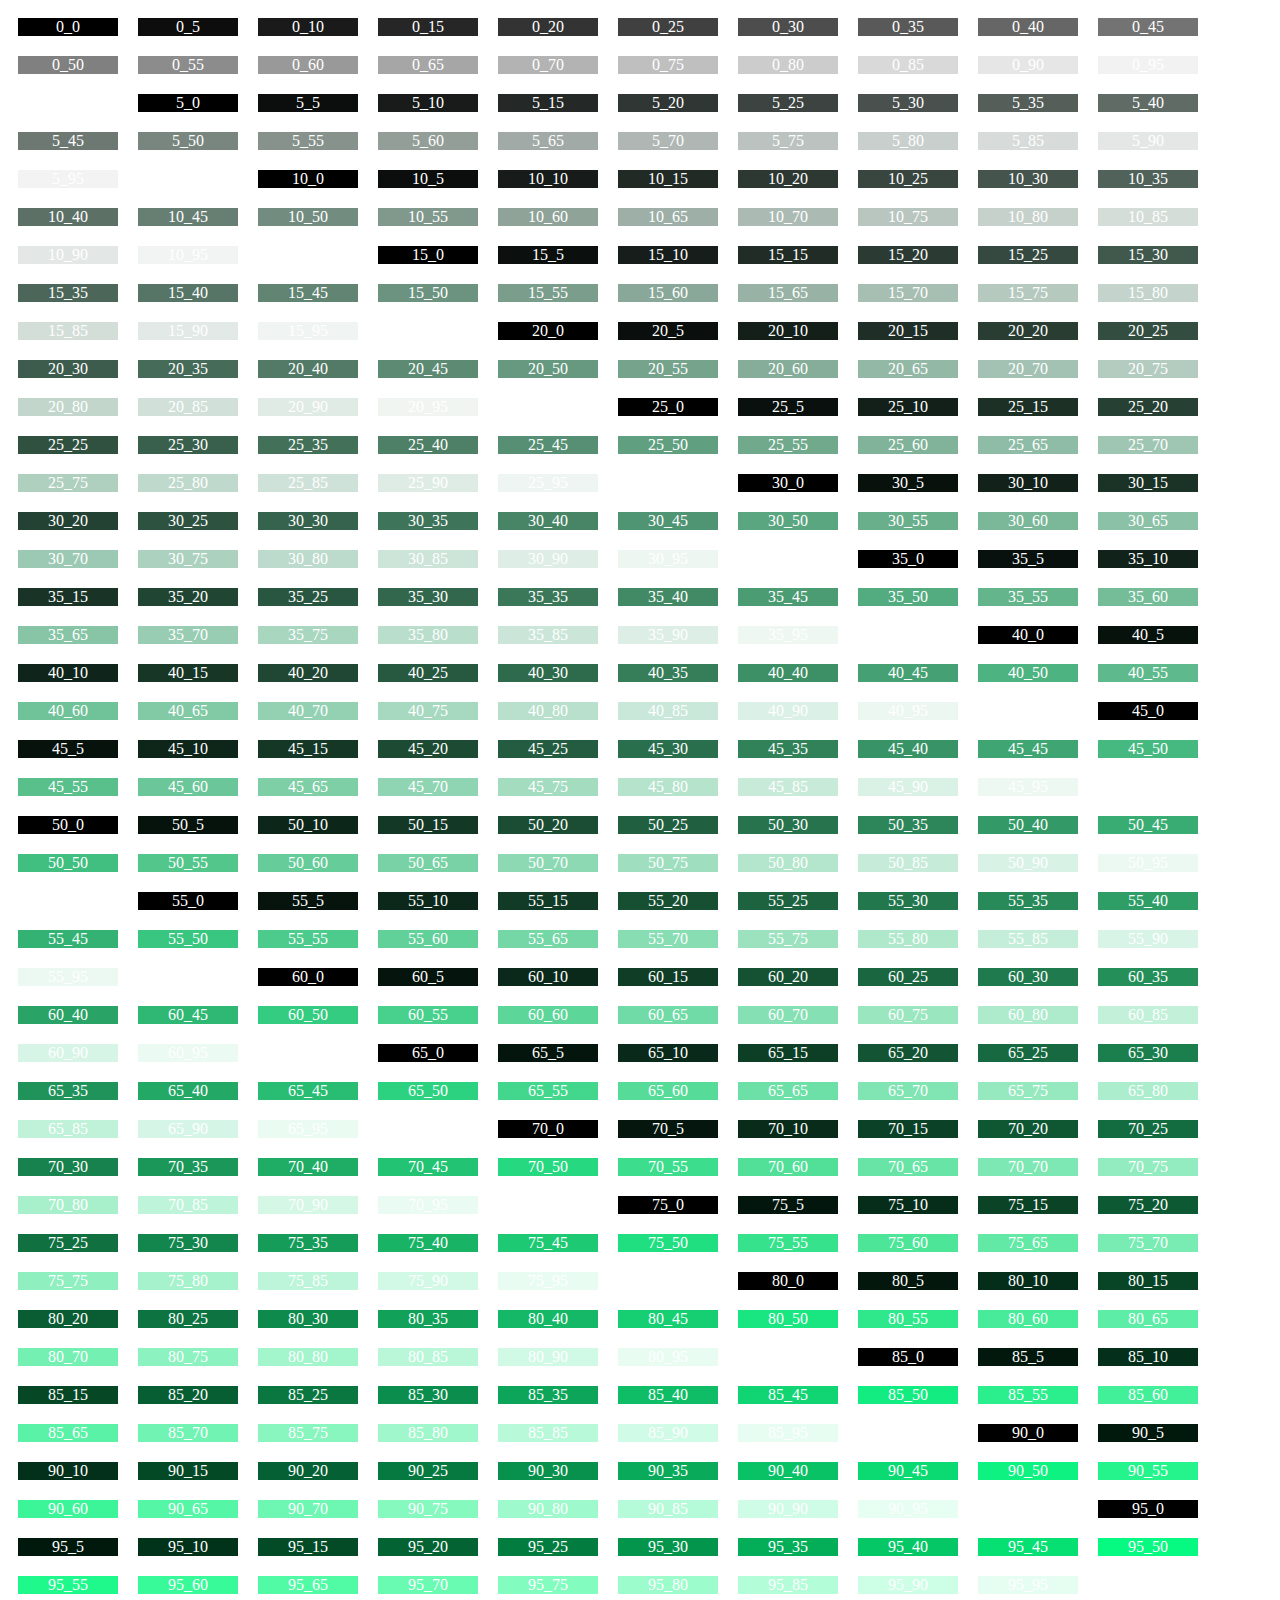
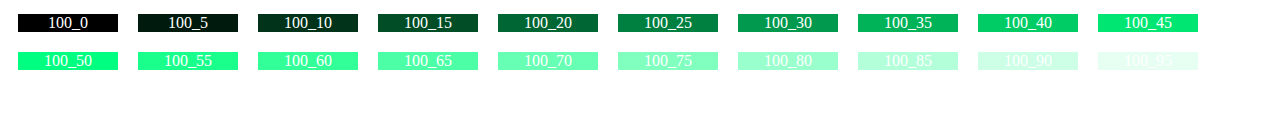
<file: index1.html>
<!doctype html>
<html lang="en">

<head>
	<meta charset="UTF-8" />
	<title>Colors</title>
	<style>
		.colors_container {
			display: flex;
			flex-wrap: wrap;
			background-color: #ffff;
		}
	</style>
</head>

<body class="colors_container" id="colors_container">
	<script>
		for(let i=0; i <= 100; i=i+5){
			for (let j= 0 ; j<= 100; j=j+5){
				let divEle = document.createElement('div');
				divEle.style.backgroundColor = 'hsl(150, '+ i+'%,'+ j +'%)';
				divEle.style.width = '100px';
				divEle.style.margin = '10px';
				divEle.style.textAlign = 'center';
				divEle.style.color = 'white';
				divEle.innerHTML= i + "_" + j;
				document.getElementById("colors_container").appendChild(divEle);
			}
		}
	</script>
</body>

</html>
</file>
<file: css/main.css>
* {
	margin: 0;
	padding: 0;
	box-sizing: border-box;
}

:root {
	--body-color: #fff;
	--brand-color: hsl(250, 50%, 56%);
	--brand-color-dark: hsl(250, 50%, 30%);
	--brand-color-light: hsl(250, 50%, 90%);
	--sidebar-color: #fff;
	--tarns-0_5: all 0.5s ease;
}

body {
	height: 100vh;
	background-color: var(--body-color);
	font-family: Roboto,sans-serif;
}

.above_bar {
	text-decoration: overline;
}

.body_container {
	height: 100vh;
	width: 100vw;
	display: flex;
}

.app_container {
	max-width: 1200px;
	margin: auto;
}

.sidebar {
	position: sticky;
	top: 0;
	left: 0;
	bottom: 0;
	width: 110px;
	height: 100vh;
	padding: 0 1.7rem;
	color: #fff;
	overflow: hidden;
	transition: all 0.5s linear;
	background-color: var(--brand-color);
}

.sidebar:hover {
	width: 240px;
	transition: 0.5s;
}

.logo-holder{
	text-align:center;
    background: #fff;
    border-radius: 10px;
    margin: 10px;
    padding:10px;
    box-shadow: 0px 5px 10px rgba(0, 0, 0, 0.25);    
    display: flex;
    align-items: center;
    justify-content: center;
}

.logo-holder a{
	text-decoration:none;
	display: inline-block;
}

.logo-3 h3 {
    color: hsl(250, 50%, 56%);
    font-weight: 300;
    font-size: 15px;
    line-height:1.3;
}
.logo-3 p {
    font-size: 10px;
    letter-spacing: 7px;
    text-transform: uppercase;
    background: hsl(250, 50%, 56%);
    font-weight: 400;
    color: #fff;
    padding-left: 5px;
}

.logo-6 h3 {
    color: hsl(250, 50%, 56%);
    font-weight: 300;
    font-size: 12px;
    line-height:1.3;
}
.logo-6 h3 span {
    background: hsl(250, 50%, 56%);
    color: #fff;
    display: inline-block;
    line-height: 1.8;
    padding: 0 16px;
}

.menu {
	position: relative;
	list-style: none;
	padding: 0;
	height: 88%;
}

.menu li {
	padding: 1rem;
	margin: 8px 0;
	border-radius: 8px;
	transition: all 0.5s ease-in-out;
}

.menu li:hover,
.active {
	background-color: var(--brand-color-dark);
	color: var(--brand-color-dark);
}

.menu a {
	color: #fff;
	text-decoration: none;
	display: flex;
	gap: 1.5rem;
	align-items: center;
}

.menu a .nav-text {
	overflow: hidden;
}

.logout {
	position: absolute;
	bottom: 0;
	left: 0;
	width: 100%;
}

.main-content {
	position: relative;
	background-color: #ebe9e9;
	padding: 1rem;
	max-width: 1200px;
	margin: auto;
	width: 100%;
	height: 100%;
	display: flex;
	flex-direction: column;
}

.header-content {
	display: flex;
	justify-content: space-between;
	background-color: #fff;
	flex-wrap: wrap;
	align-items: center;
	padding: 10px 2rem;
	border-radius: 10px;
	margin-bottom: 1rem;
}

.header-title {
	color: var(--brand-color);
}

.custom-select {
	position: relative;
}

.custom-select select {
	display: none;
}

.select-selected {
	background-color: var(--brand-color);
}

.select-selected:after {
	position: absolute;
	content: "";
	top: 14px;
	right: 10px;
	width: 0;
	height: 0;
	border: 6px solid transparent;
	border-color: #fff transparent transparent transparent;
}

.select-selected.select-arrow-active:after {
	border-color: transparent transparent #fff transparent;
	top: 7px;
}

.select-items div,
.select-selected {
	color: #ffffff;
	padding: 8px 16px;
	border: 1px solid transparent;
	border-color: transparent transparent rgba(0, 0, 0, 0.1) transparent;
	cursor: pointer;
	user-select: none;
}

.select-items {
	position: absolute;
	background-color: var(--brand-color);
	top: 100%;
	left: 0;
	right: 0;
	z-index: 99;
}

.select-hide {
	display: none;
}

.select-items div:hover,
.same-as-selected {
	background-color: rgba(0, 0, 0, 0.1);
}

.questions-section {
	display: flex;
	flex-direction: column;
	background-color: #fff;
	align-items: center;
	padding: 10px 2rem;
	border-radius: 10px;
	flex:1;
	overflow: scroll;
}

.questionContainer {
	display: flex;
	flex-direction: column;
	background-color: #fff;
	color: var(--brand-color-dark);
	align-self: flex-start;
	padding: 10px;
	width: 100%;
}

.questionHeading {
	color: var(--brand-color-dark);
	background-color: var(--brand-color-light);
	padding: 10px;
}

.questionContent {
	color: var(--brand-color-dark);
	padding: 10px;
}

.options {
	padding: 10px;
}

.option {
	padding: 10px;
}

.category {
	color: #fff;
	background-color: hsl(200, 50%, 56%);
	padding: 4px 8px;
	text-align: center;
	border-radius: 5px;
	align-self: self-start;
}

.elementsContainer {
	display: flex;
	flex-wrap: wrap;
	padding: 10px;
	overflow: scroll;
	gap: 10px;
	background-color: #fff;
}

.contentElement {
	background-color: var(--brand-color-light);
	color: var(--brand-color-dark);
	padding: 10px;
}
</file>
